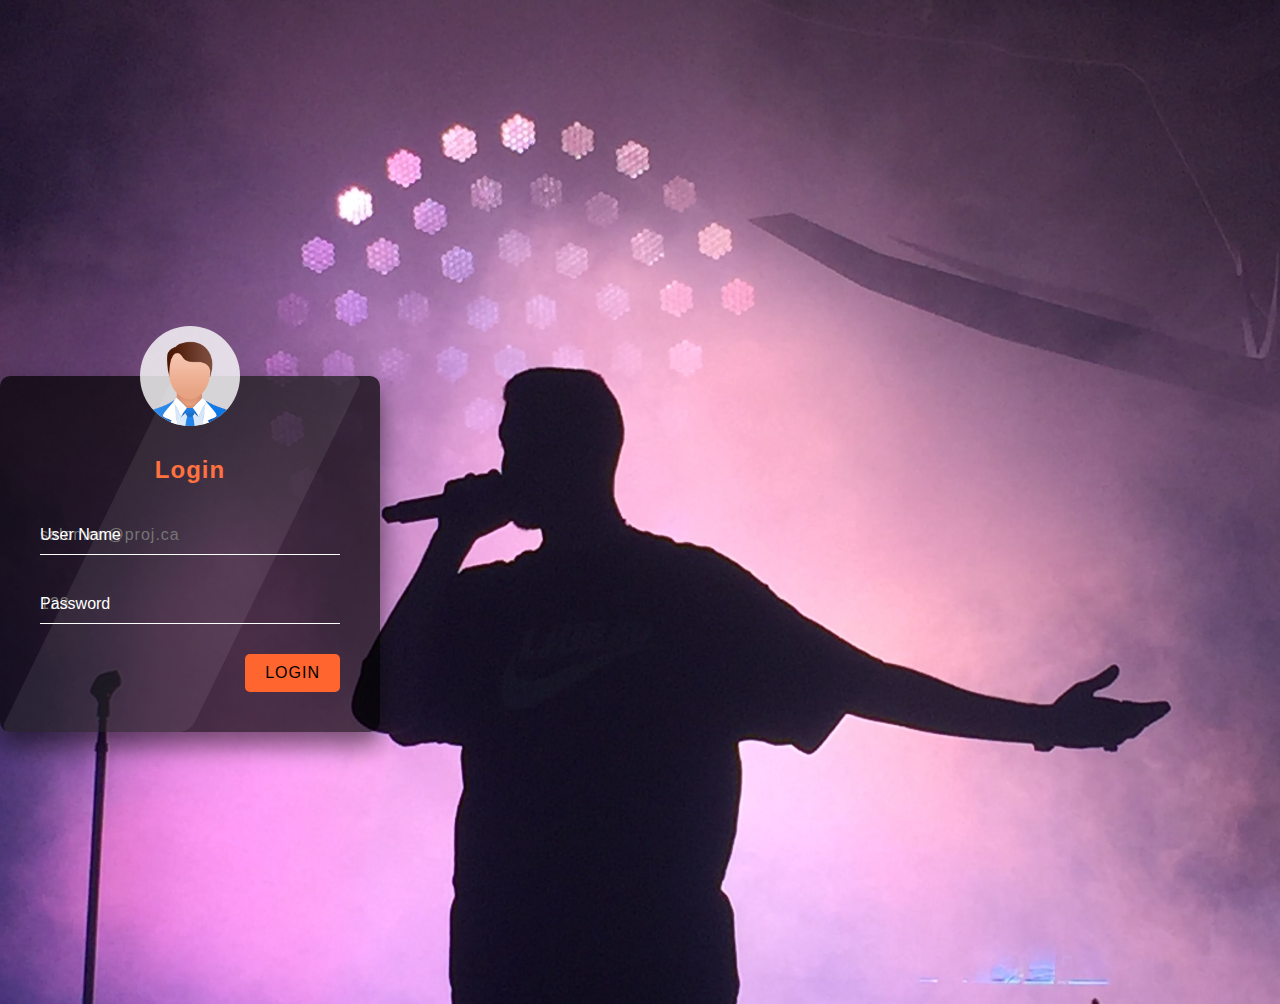
<file: login-form-master/index.html>
<!DOCTYPE html>
<html lang="en">
<head>
  <meta charset="UTF-8">
  <meta name="viewport" content="width=device-width, initial-scale=1.0">
  <meta http-equiv="X-UA-Compatible" content="ie=edge">
  <link rel="stylesheet" href="style.css">
  <script language="javascript" src="login.js"></script>
  <title>Login Form Demo</title>
</head>
<marquee  loop="1" scroll amount="5" direction="left" width="1400" height="100"> <font color="white" size="50" face="times new roman">
 PRINCE SALOMON MUSIC WEBSITE  </font> </marquee>
<body>
  <div class="login-wrapper">
    <form action="./index.html" class="form">
      <img src="img/avatar.png" alt="">
      <h2>Login</h2>
      <div class="input-group">
        <input type="text" maxlength="20" name="loginUser" id="loginUser" placeholder="salomon@proj.ca" required>
        <label for="loginUser" >User Name</label>

      </div>
      <div class="input-group">
        <input type="password" maxlength="10" name="loginPassword" id="loginPassword" placeholder="123" required>
        <label for="loginPassword">Password</label>

      </div>

      <input type="button" value="Login" onclick="login()" class="submit-btn">
    <!--  <a href="#forgot-pw" class="forgot-pw">Forgot Password?</a> -->
    </form>

    <div id="forgot-pw">
      <form action="" class="form">
        <a href="#" class="close">&times;</a>
        <h2>Reset Password</h2>
        <div class="input-group">
          <input type="email" name="email" id="email" required>
          <label for="email">Email</label>
        </div>
    <!--    <input type="submit" value="Submit" class="submit-btn"> -->
      </form>
    </div>
  </div>
</body>
</html>
</file>
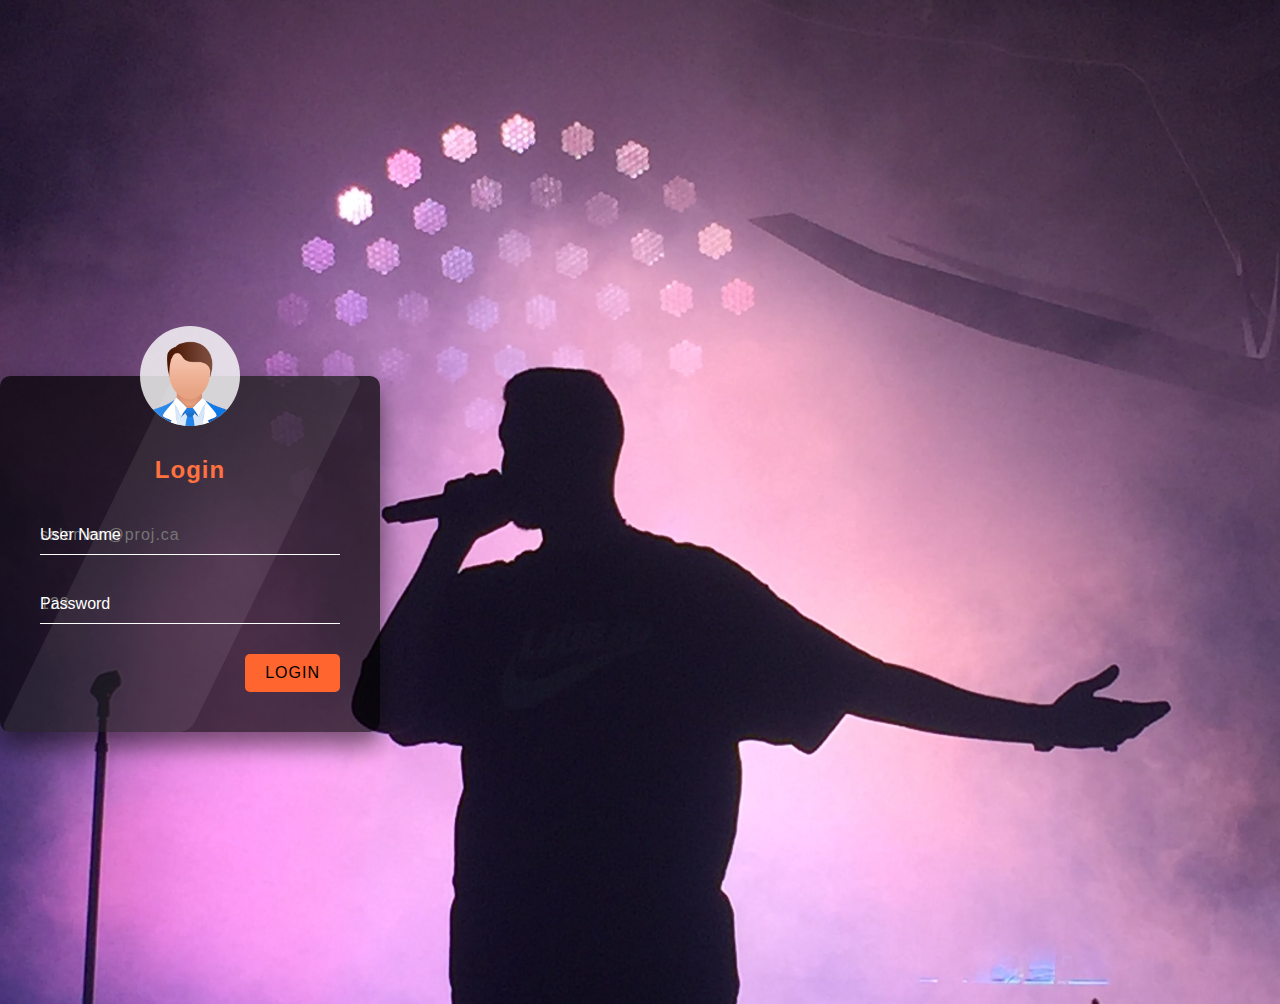
<file: Web Project/Salomon_web_Project/login-form-master/index.html>
<!DOCTYPE html>
<html lang="en">
<head>
  <meta charset="UTF-8">
  <meta name="viewport" content="width=device-width, initial-scale=1.0">
  <meta http-equiv="X-UA-Compatible" content="ie=edge">
  <link rel="stylesheet" href="style.css">
  <script language="javascript" src="login.js"></script>
  <title>Login Form Demo</title>
</head>
<marquee  loop="1" scroll amount="5" direction="left" width="1400" height="100"> <font color="white" size="50" face="times new roman">
 PRINCE SALOMON MUSIC WEBSITE  </font> </marquee>
<body>
  <div class="login-wrapper">
    <form action="./index.html" class="form">
      <img src="img/avatar.png" alt="">
      <h2>Login</h2>
      <div class="input-group">
        <input type="text" maxlength="20" name="loginUser" id="loginUser" placeholder="salomon@proj.ca" required>
        <label for="loginUser" >User Name</label>

      </div>
      <div class="input-group">
        <input type="password" maxlength="10" name="loginPassword" id="loginPassword" placeholder="123" required>
        <label for="loginPassword">Password</label>

      </div>

      <input type="button" value="Login" onclick="login()" class="submit-btn">
    <!--  <a href="#forgot-pw" class="forgot-pw">Forgot Password?</a> -->
    </form>

    <div id="forgot-pw">
      <form action="" class="form">
        <a href="#" class="close">&times;</a>
        <h2>Reset Password</h2>
        <div class="input-group">
          <input type="email" name="email" id="email" required>
          <label for="email">Email</label>
        </div>
    <!--    <input type="submit" value="Submit" class="submit-btn"> -->
      </form>
    </div>
  </div>
</body>
</html>
</file>
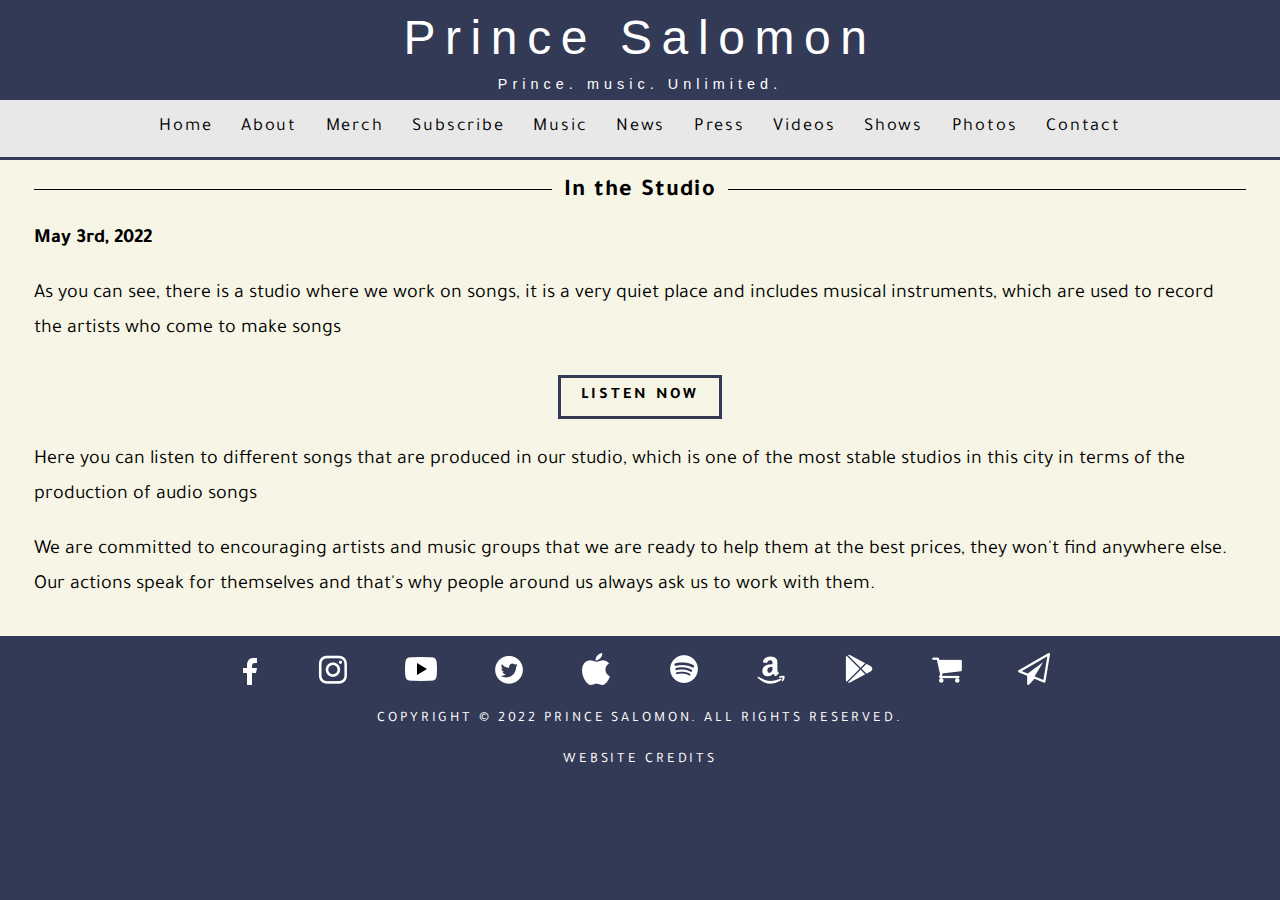
<file: blog_studio.html>
<!DOCTYPE HTML>
<html lang="en">

<head>
  <title>Prince Salomon Music Website</title>

  <meta name="viewport" content="width=device-width" />
  <meta name="description" content="Music website coded in HTML, CSS, and JQuery" />
  <meta name="keywords" content="msuic, website, template, responsive" />
  <meta http-equiv="content-type" content="text/html; charset=UTF-8" />

  <link href="https://fonts.googleapis.com/css?family=Tajawal" rel="stylesheet">
  <link rel="stylesheet" href="css/style.css" type="text/css" title="style" />

</head>

<body>

    <header>
		<div id="logo">
          <h1><a href="index.html">Prince Salomon</a></h1>
		  <h2><a href="index.html">Prince. music. Unlimited.</a></h2>
      </div>
	 </header>

	 <nav class="container">
		<ul class="clearfix" id="cfix">
			<li class="icon" id="icon">
				<a href="javascript:void(0);" onclick="myMenu()">&#9776; Menu</a>
			</li>
			<li>
				<ul class="scroll" id="scroll">
					<li><a href="index.html#home">Home</a></li>
					<li><a href="index.html#about">About</a></li>
					<li><a href="index.html#merch">Merch</a></li>
					<li><a href="index.html#subscribe">Subscribe</a></li>
					<li><a href="index.html#music">Music</a></li>
					<li><a href="index.html#news">News</a></li>
					<li><a href="index.html#press">Press</a></li>
					<li><a href="index.html#videos">Videos</a></li>
					<li><a href="index.html#shows">Shows</a></li>
					<li><a href="index.html#photos">Photos</a></li>
					<li><a href="index.html#contact">Contact</a></li>
				</ul>
			</li>
		</ul>
	</nav>

	<div class="spacer"></div>

    <div class="site_content">

		<div id="content">
			<h3 class="lines">In the Studio</h3>
			<h4>May 3rd, 2022</h4>

			<p>As you can see, there is a studio where we work on songs, it is a very quiet place and includes musical instruments, which are used to record the artists who come to make songs</p>

			<div class="pagesbar">
				<ul class="pages">
					<li><a href="index.html">Listen Now</a></li>
				</ul>
			</div>

			<p>Here you can listen to different songs that are produced in our studio, which is one of the most stable studios in this city in terms of the production of audio songs</p>

			<p>We are committed to encouraging artists and music groups that we are ready to help them at the best prices, they won't find anywhere else. Our actions speak for themselves and that's why people around us  always ask us to work with them.</p>
		</div>

	</div>


	<footer>
		<ul id="social_media">
			<li><a href="index.html">
			<img src="pictures/icons/facebook.png" alt="Facebook" /></a></li>

			<li><a href="index.html">
			<img src="pictures/icons/instagram.png" alt="Instagram" /></a></li>

			<li><a href="index.html">
			<img src="pictures/icons/youtube.png" alt="YouTube" /></a></li>

			<li><a href="index.html">
			<img src="pictures/icons/twitter.png" alt="Twitter" /></a></li>

			<li><a href="index.html">
			<img src="pictures/icons/itunes.png" alt="iTunes" /></a></li>

			<li><a href="index.html">
			<img src="pictures/icons/spotify.png" alt="Spotify" /></a></li>

			<li><a href="index.html">
			<img src="pictures/icons/amazon.png" alt="Amazon" /></a></li>

			<li><a href="index.html">
			<img src="pictures/icons/play.png" alt="Google Play" /></a></li>

			<li><a href="index.html">
			<img src="pictures/icons/shop.png" alt="Store" /></a></li>

			<li><a href="index.html#mail">
			<img src="pictures/icons/mail.png" alt="Subscribe" /></a></li>
		</ul>

		<ul id="btmtext">
		  <li><h6><a href="terms.html">Copyright &copy; 2022 Prince Salomon. All Rights Reserved.</a></h6></li>
		  <li><h6><a href="web.html">Website Credits</a></h6></li>
		</ul>
	</footer>

  	<script src='http://cdnjs.cloudflare.com/ajax/libs/jquery/2.1.3/jquery.min.js'></script>
	<script src="js/fixedNavMenu.js"></script>
</body>
</html>
</file>
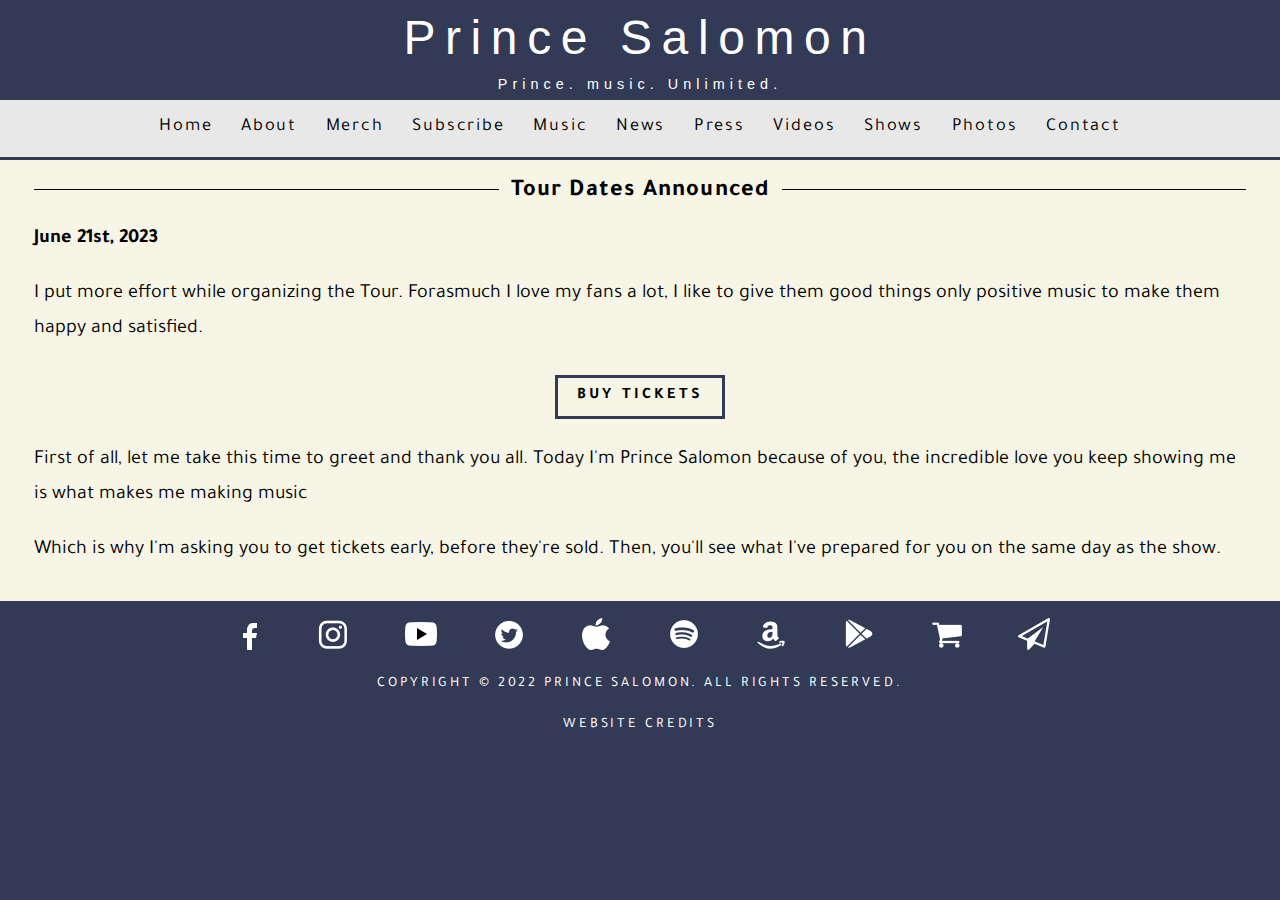
<file: blog_tour.html>
<!DOCTYPE HTML>
<html lang="en">

<head>
  <title>Prince Salomon Music Website</title>

  <meta name="viewport" content="width=device-width" />
  <meta name="description" content="Music website coded in HTML, CSS, and JQuery" />
  <meta name="keywords" content="msuic, website, template, responsive" />
  <meta http-equiv="content-type" content="text/html; charset=UTF-8" />

  <link href="https://fonts.googleapis.com/css?family=Tajawal" rel="stylesheet">
  <link rel="stylesheet" href="css/style.css" type="text/css" title="style" />

</head>

<body>

    <header>
		<div id="logo">
          <h1><a href="index.html">Prince Salomon</a></h1>
		  <h2><a href="index.html">Prince. music. Unlimited.</a></h2>
      </div>
	 </header>

	 <nav class="container">
		<ul class="clearfix" id="cfix">
			<li class="icon" id="icon">
				<a href="javascript:void(0);" onclick="myMenu()">&#9776; Menu</a>
			</li>
			<li>
				<ul class="scroll" id="scroll">
					<li><a href="index.html#home">Home</a></li>
					<li><a href="index.html#about">About</a></li>
					<li><a href="index.html#merch">Merch</a></li>
					<li><a href="index.html#subscribe">Subscribe</a></li>
					<li><a href="index.html#music">Music</a></li>
					<li><a href="index.html#news">News</a></li>
					<li><a href="index.html#press">Press</a></li>
					<li><a href="index.html#videos">Videos</a></li>
					<li><a href="index.html#shows">Shows</a></li>
					<li><a href="index.html#photos">Photos</a></li>
					<li><a href="index.html#contact">Contact</a></li>
				</ul>
			</li>
		</ul>
	</nav>

	<div class="spacer"></div>

    <div class="site_content">

		<div id="content">
			<h3 class="lines">Tour Dates Announced</h3>
			<h4>June 21st, 2023</h4>

			<p>I put more effort while organizing the Tour. Forasmuch I love my fans a lot, I like to give them good things only positive music to make them happy and satisfied.</p>

			<div class="pagesbar">
				<ul class="pages">
					<li><a href="index.html#shows">Buy Tickets</a></li>
				</ul>
			</div>

			<p>First of all, let me take this time to greet and thank you all. Today I'm Prince Salomon because of you, the incredible love you keep showing me is what makes me making music</p>

			<p>Which is why I'm asking you to get tickets early, before they're sold.
         Then, you'll see what I've prepared for you on the same day as the show.</p>
		</div>

	</div>


	<footer>
		<ul id="social_media">
			<li><a href="index.html">
			<img src="pictures/icons/facebook.png" alt="Facebook" /></a></li>

			<li><a href="index.html">
			<img src="pictures/icons/instagram.png" alt="Instagram" /></a></li>

			<li><a href="index.html">
			<img src="pictures/icons/youtube.png" alt="YouTube" /></a></li>

			<li><a href="index.html">
			<img src="pictures/icons/twitter.png" alt="Twitter" /></a></li>

			<li><a href="index.html">
			<img src="pictures/icons/itunes.png" alt="iTunes" /></a></li>

			<li><a href="index.html">
			<img src="pictures/icons/spotify.png" alt="Spotify" /></a></li>

			<li><a href="index.html">
			<img src="pictures/icons/amazon.png" alt="Amazon" /></a></li>

			<li><a href="index.html">
			<img src="pictures/icons/play.png" alt="Google Play" /></a></li>

			<li><a href="index.html">
			<img src="pictures/icons/shop.png" alt="Store" /></a></li>

			<li><a href="index.html#mail">
			<img src="pictures/icons/mail.png" alt="Subscribe" /></a></li>
		</ul>

		<ul id="btmtext">
		  <li><h6><a href="terms.html">Copyright &copy; 2022 Prince Salomon. All Rights Reserved.</a></h6></li>
		  <li><h6><a href="web.html">Website Credits</a></h6></li>
		</ul>
	</footer>

  	<script src='http://cdnjs.cloudflare.com/ajax/libs/jquery/2.1.3/jquery.min.js'></script>
	<script src="js/fixedNavMenu.js"></script>
</body>
</html>
</file>
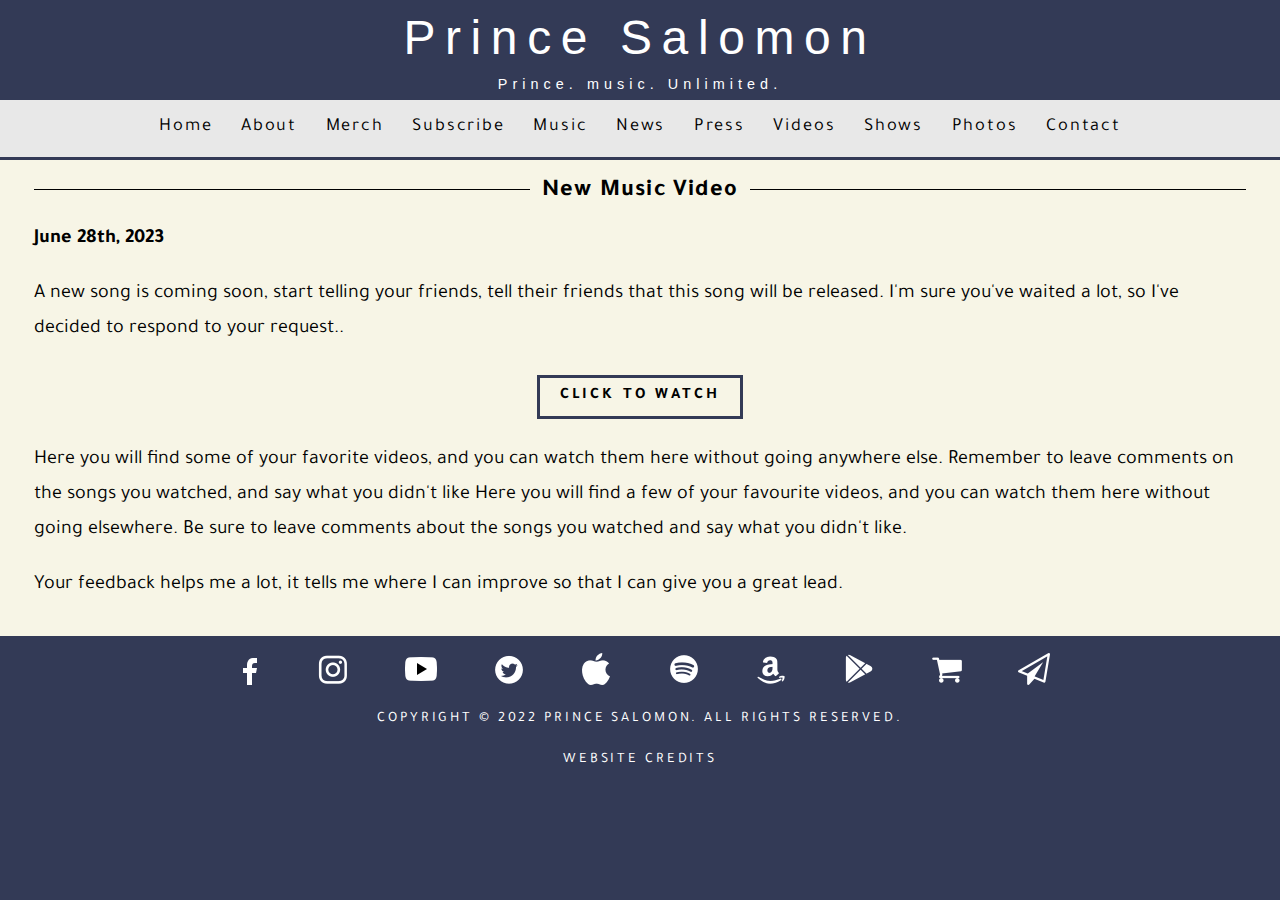
<file: blog_video.html>
<!DOCTYPE HTML>
<html lang="en">

<head>
  <title>Prince Salomon Music Website</title>

  <meta name="viewport" content="width=device-width" />
  <meta name="description" content="Music website coded in HTML, CSS, and JQuery" />
  <meta name="keywords" content="msuic, website, template, responsive" />
  <meta http-equiv="content-type" content="text/html; charset=UTF-8" />

  <link href="https://fonts.googleapis.com/css?family=Tajawal" rel="stylesheet">
  <link rel="stylesheet" href="css/style.css" type="text/css" title="style" />

</head>

<body>

    <header>
		<div id="logo">
          <h1><a href="index.html">Prince Salomon</a></h1>
		  <h2><a href="index.html">Prince. music. Unlimited.</a></h2>
      </div>
	 </header>

	 <nav class="container">
		<ul class="clearfix" id="cfix">
			<li class="icon" id="icon">
				<a href="javascript:void(0);" onclick="myMenu()">&#9776; Menu</a>
			</li>
			<li>
				<ul class="scroll" id="scroll">
					<li><a href="index.html#home">Home</a></li>
					<li><a href="index.html#about">About</a></li>
					<li><a href="index.html#merch">Merch</a></li>
					<li><a href="index.html#subscribe">Subscribe</a></li>
					<li><a href="index.html#music">Music</a></li>
					<li><a href="index.html#news">News</a></li>
					<li><a href="index.html#press">Press</a></li>
					<li><a href="index.html#videos">Videos</a></li>
					<li><a href="index.html#shows">Shows</a></li>
					<li><a href="index.html#photos">Photos</a></li>
					<li><a href="index.html#contact">Contact</a></li>
				</ul>
			</li>
		</ul>
	</nav>

	<div class="spacer"></div>

    <div class="site_content">

		<div id="content">
			<h3 class="lines">New Music Video</h3>
			<h4>June 28th, 2023</h4>

			<p>A new song is coming soon, start telling your friends, tell their friends that this song will be released.
      I'm sure you've waited a lot, so I've decided to respond to your request..</p>

			<div class="pagesbar">
				<ul class="pages">
					<li><a href="index.html#videos">Click to Watch</a></li>
				</ul>
			</div>

			<p>Here you will find some of your favorite videos, and you can watch them here without going anywhere else. Remember to leave comments on the songs you watched, and say what you didn't like
Here you will find a few of your favourite videos, and you can watch them here without going elsewhere. Be sure to leave comments about the songs you watched and say what you didn't like.</p>

			<p>Your feedback helps me a lot, it tells me where I can improve so that I can give you a great lead.</p>
		</div>

	</div>


	<footer>
		<ul id="social_media">
			<li><a href="index.html">
			<img src="pictures/icons/facebook.png" alt="Facebook" /></a></li>

			<li><a href="index.html">
			<img src="pictures/icons/instagram.png" alt="Instagram" /></a></li>

			<li><a href="index.html">
			<img src="pictures/icons/youtube.png" alt="YouTube" /></a></li>

			<li><a href="index.html">
			<img src="pictures/icons/twitter.png" alt="Twitter" /></a></li>

			<li><a href="index.html">
			<img src="pictures/icons/itunes.png" alt="iTunes" /></a></li>

			<li><a href="index.html">
			<img src="pictures/icons/spotify.png" alt="Spotify" /></a></li>

			<li><a href="index.html">
			<img src="pictures/icons/amazon.png" alt="Amazon" /></a></li>

			<li><a href="index.html">
			<img src="pictures/icons/play.png" alt="Google Play" /></a></li>

			<li><a href="index.html">
			<img src="pictures/icons/shop.png" alt="Store" /></a></li>

			<li><a href="index.html#mail">
			<img src="pictures/icons/mail.png" alt="Subscribe" /></a></li>
		</ul>

		<ul id="btmtext">
		  <li><h6><a href="terms.html">Copyright &copy; 2022 prince Salomon. All Rights Reserved.</a></h6></li>
		  <li><h6><a href="web.html">Website Credits</a></h6></li>
		</ul>
	</footer>

  	<script src='http://cdnjs.cloudflare.com/ajax/libs/jquery/2.1.3/jquery.min.js'></script>
	<script src="js/fixedNavMenu.js"></script>
</body>
</html>
</file>
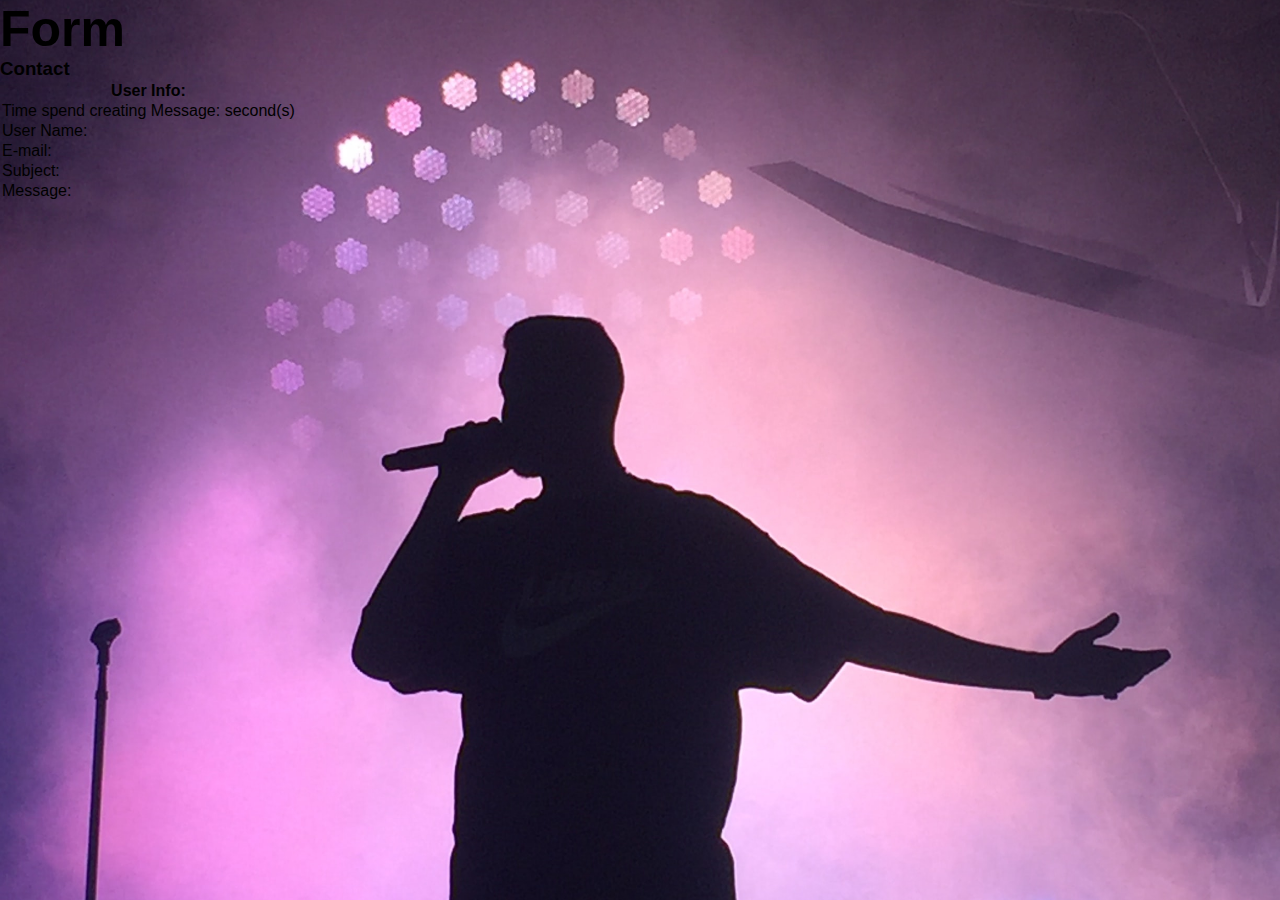
<file: contact_form.html>
<html xmlns="http://www.w3.org/1999/xhtml" lang="en-US" xml:lang="en">
<head>
    <title>Sending form </title>
    <meta charset="UTF-8">
    <link rel="stylesheet" href="./login-form-master/style.css">
    <script type="text/javascript" src="./js/contact.js"></script>
    <link href="https://cdn.jsdelivr.net/npm/bootstrap@5.2.2/dist/css/bootstrap.min.css" rel="stylesheet"
        integrity="sha384-Zenh87qX5JnK2Jl0vWa8Ck2rdkQ2Bzep5IDxbcnCeuOxjzrPF/et3URy9Bv1WTRi" crossorigin="anonymous">
    <script type="text/javascript" src="./js/jquery-3.6.1.min.js"></script>
</head>

<body onload="loadServerPage()">
    <header>
        <div style="font-size: 50px">
            <span><strong>Form</strong></span>
        </div>
    </header>
    <div>
        <div class="form_settings">
            <table id="contact">
            <section id="contact">
                <h3 class="anchor">Contact</h3>
          			</section>
                <tr>
                    <th><span class="spanPadding">User Info:</span></th>
                </tr>
                <tr>
                    <td>Time spend creating Message: <span id="time"></span> second(s)</td>
                </tr>
                <tr>
                    <td>User Name: <span id="name"></span></td>
                </tr>

                <tr>
                    <td>E-mail: <span id="email"></span></td>
                </tr>
                <tr>
                    <td>Subject: <span id="subject"></span></td>
                </tr>
                <tr>
                    <td>Message: <span id="message"></span></td>
                </tr>
            </table>
        </div>
    </div>

    <footer style="all: unset">
    </footer>

</body>
</html>
</file>
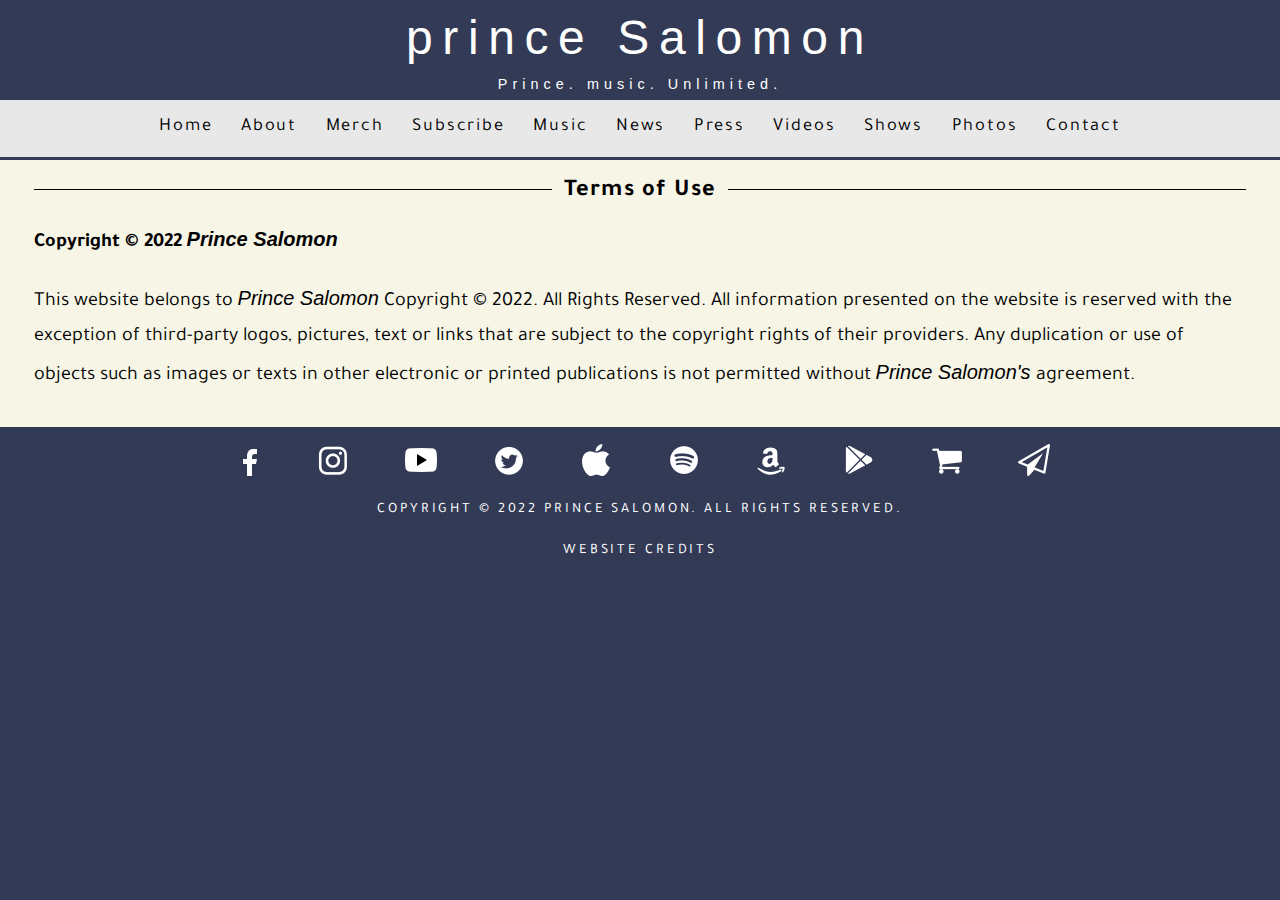
<file: terms.html>
<!DOCTYPE HTML>
<html lang="en">

<head>
  <title>Music Website Template</title>

  <meta name="viewport" content="width=device-width" />
  <meta name="description" content="Music website coded in HTML, CSS, and JQuery" />
  <meta name="keywords" content="msuic, website, template, responsive" />
  <meta http-equiv="content-type" content="text/html; charset=UTF-8" />

  <link href="https://fonts.googleapis.com/css?family=Tajawal" rel="stylesheet">
  <link rel="stylesheet" href="css/style.css" type="text/css" title="style" />

</head>

<body>

  <header>
		<div id="logo">
          <h1><a href="index.html">prince Salomon</a></h1>
		  <h2><a href="index.html">Prince. music. Unlimited.</a></h2>
      </div>
	 </header>

	 <nav class="container">
		<ul class="clearfix" id="cfix">
			<li class="icon" id="icon">
				<a href="javascript:void(0);" onclick="myMenu()">&#9776; Menu</a>
			</li>
			<li>
				<ul class="scroll" id="scroll">
					<li><a href="index.html#home">Home</a></li>
					<li><a href="index.html#about">About</a></li>
					<li><a href="index.html#merch">Merch</a></li>
					<li><a href="index.html#subscribe">Subscribe</a></li>
					<li><a href="index.html#music">Music</a></li>
					<li><a href="index.html#news">News</a></li>
					<li><a href="index.html#press">Press</a></li>
					<li><a href="index.html#videos">Videos</a></li>
					<li><a href="index.html#shows">Shows</a></li>
					<li><a href="index.html#photos">Photos</a></li>
					<li><a href="index.html#contact">Contact</a></li>
				</ul>
			</li>
		</ul>
	</nav>

	<div class="spacer"></div>

    <div class="site_content">

		<div id="content">

			<h3 class="lines">Terms of Use</h3>
			<h4>Copyright &copy; 2022 <i>Prince Salomon</i></h4>

				<p>This website belongs to <i>Prince Salomon</i> Copyright &copy; 2022. All Rights Reserved. All information presented on the website
				   is reserved with the exception of third-party logos, pictures, text  or links that are subject to the copyright rights of their
				   providers. Any duplication or use of objects such as images or texts in other electronic or printed publications is not permitted without
				   <i>Prince Salomon's</i> agreement.</p>

		</div>

	</div>

	<footer>
		<ul id="social_media">
			<li><a href="https://www.facebook.com/Prince.salomo/">
			<img src="pictures/icons/facebook.png" alt="Facebook" /></a></li>

			<li><a href="https://www.instagram.com/princesalomon_official/">
			<img src="pictures/icons/instagram.png" alt="Instagram" /></a></li>

			<li><a href="https://www.youtube.com/channel/UCDgx5t25cCwCeawgy3Nzrsw">
			<img src="pictures/icons/youtube.png" alt="YouTube" /></a></li>

			<li><a href="https://twitter.com/Salomonbaraka">
			<img src="pictures/icons/twitter.png" alt="Twitter" /></a></li>

			<li><a href="https://music.apple.com/us/artist/prince-salomon/1506419400">
			<img src="pictures/icons/itunes.png" alt="iTunes" /></a></li>

			<li><a href="https://open.spotify.com/artist/5PFWdDhAZHDUZVLFPTkhwC?si=hkQJVw5PQwKAGg6H576jmw">
			<img src="pictures/icons/spotify.png" alt="Spotify" /></a></li>

			<li><a href="https://music.amazon.ca/artists/B087PK13MM/prince-salomon?marketplaceId=A2EUQ1WTGCTBG2&musicTerritory=CA&ref=dm_sh_mZjIt0tW0GkwKDBuJBFZiwIhr">
			<img src="pictures/icons/amazon.png" alt="Amazon" /></a></li>

			<li><a href="https://music.youtube.com/channel/UCjdfQRJ3OoxOTkS3uLITOdw?feature=share">
			<img src="pictures/icons/play.png" alt="Google Play" /></a></li>

			<li><a href="index.html">
			<img src="pictures/icons/shop.png" alt="Store" /></a></li>

			<li><a href="index.html#mail">
			<img src="pictures/icons/mail.png" alt="Subscribe" /></a></li>
		</ul>

		<ul id="btmtext">
		  <li><h6><a href="terms.html">Copyright &copy; 2022 Prince Salomon. All Rights Reserved.</a></h6></li>
		  <li><h6><a href="web.html">Website Credits</a></h6></li>
		</ul>
	</footer>

  	<script src='http://cdnjs.cloudflare.com/ajax/libs/jquery/2.1.3/jquery.min.js'></script>
	<script src="js/fixedNavMenu.js"></script>
</body>
</html>
</file>
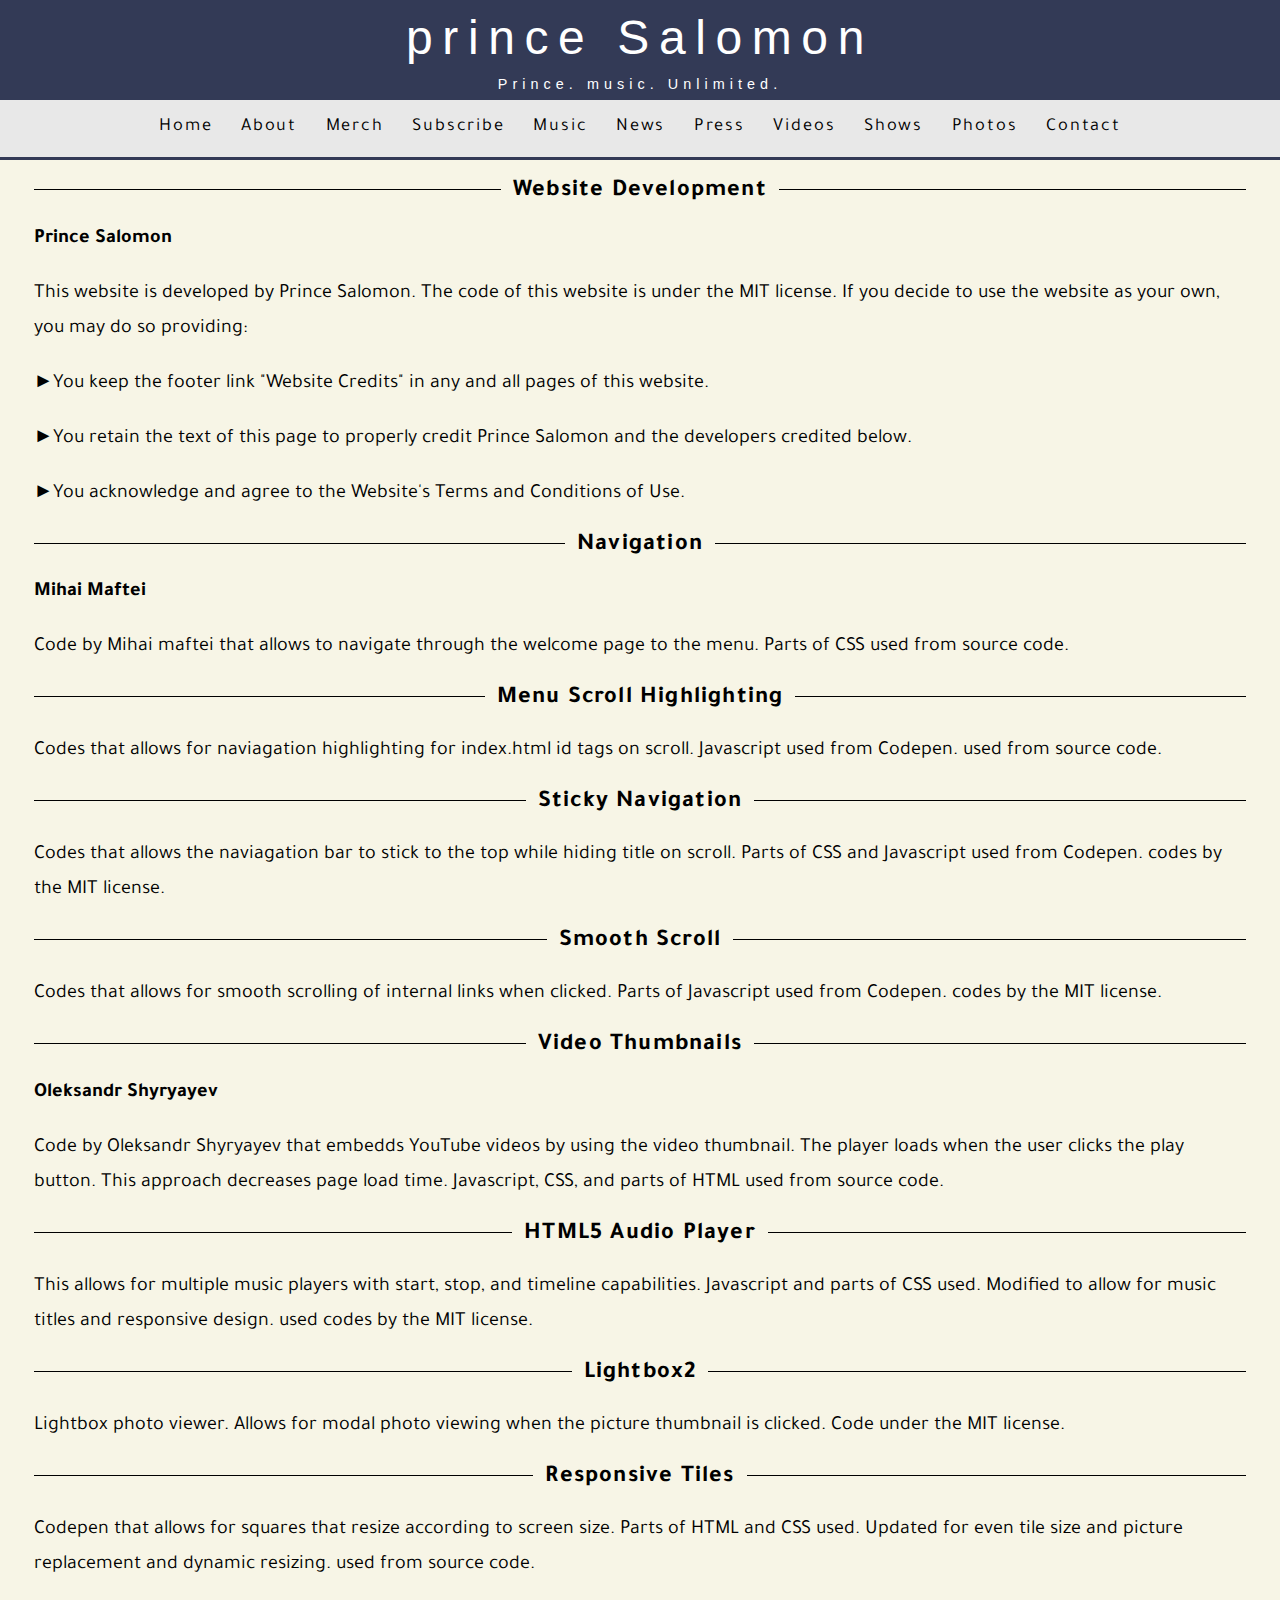
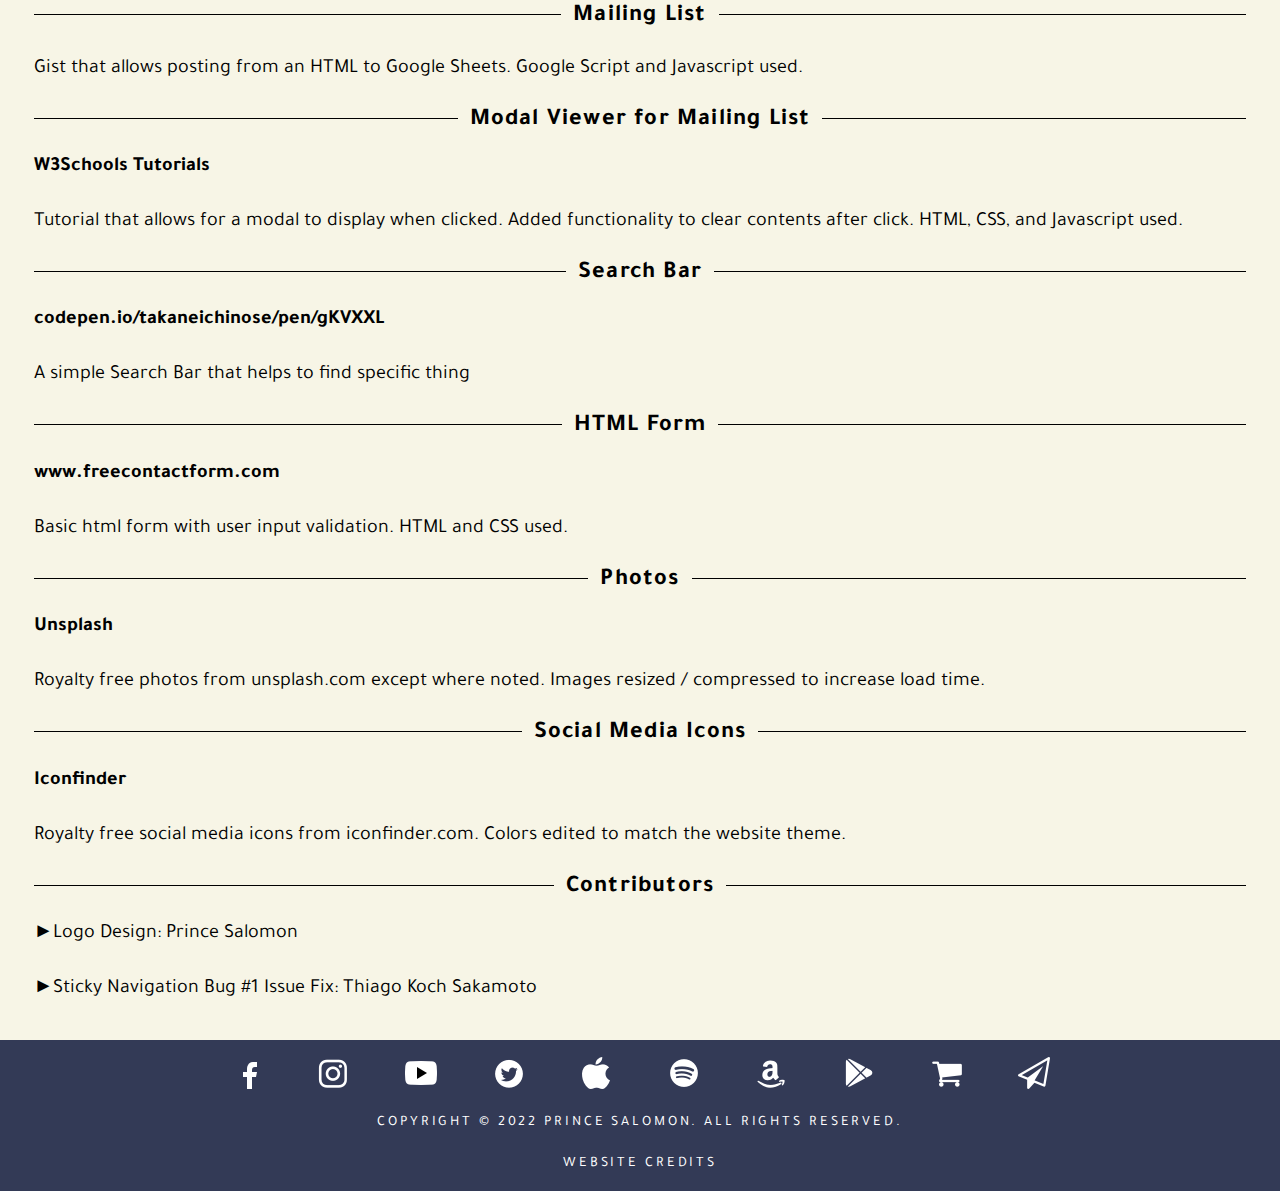
<file: web.html>
<!DOCTYPE HTML>
<html lang="en">

<head>
  <title>Prince Salomon Music Website</title>

  <meta name="viewport" content="width=device-width" />
  <meta name="description" content="Music website coded in HTML, CSS, and JQuery" />
  <meta name="keywords" content="msuic, website, template, responsive" />
  <meta http-equiv="content-type" content="text/html; charset=UTF-8" />

  <link href="https://fonts.googleapis.com/css?family=Tajawal" rel="stylesheet">
  <link rel="stylesheet" href="css/style.css" type="text/css" title="style" />

</head>

<body>

   <header>
		<div id="logo">
          <h1><a href="index.html">prince Salomon</a></h1>
		  <h2><a href="index.html">Prince. music. Unlimited.</a></h2>
      </div>
	 </header>

	 <nav class="container">
		<ul class="clearfix" id="cfix">
			<li class="icon" id="icon">
				<a href="javascript:void(0);" onclick="myMenu()">&#9776; Menu</a>
			</li>
			<li>
				<ul class="scroll" id="scroll">
					<li><a href="index.html#home">Home</a></li>
					<li><a href="index.html#about">About</a></li>
					<li><a href="index.html#merch">Merch</a></li>
					<li><a href="index.html#subscribe">Subscribe</a></li>
					<li><a href="index.html#music">Music</a></li>
					<li><a href="index.html#news">News</a></li>
					<li><a href="index.html#press">Press</a></li>
					<li><a href="index.html#videos">Videos</a></li>
					<li><a href="index.html#shows">Shows</a></li>
					<li><a href="index.html#photos">Photos</a></li>
					<li><a href="index.html#contact">Contact</a></li>
				</ul>
			</li>
		</ul>
	</nav>

	<div class="spacer"></div>

    <div class="site_content">

		<div id="content">

			<h3 class="lines">Website Development</h3>
			<h4>Prince Salomon</h4>
			<h6>  </h6>

				<p>This website is developed by Prince Salomon. The code of this website is under the MIT license.
				   If you decide to use the website as your own, you may do so providing:</p>
				<p>&#9658;You keep the footer link "Website Credits" in any and all pages of this website.</p>
				<p>&#9658;You retain the text of this page to properly credit Prince Salomon and the developers credited below.</p>
				<p>&#9658;You acknowledge and agree to the Website's Terms and Conditions of Use.</p>

			<h3 class="lines">Navigation</h3>
			<h4>Mihai Maftei</h4>

				<p>Code by Mihai maftei that allows to navigate through the welcome page to the menu. Parts of CSS used from source code.</p>

			<h3 class="lines">Menu Scroll Highlighting</h3>
			<h4> </h4>

				<p>Codes that allows for naviagation highlighting for index.html id tags on scroll. Javascript used from Codepen.
				   used from source code.</p>

			<h3 class="lines">Sticky Navigation</h3>
			<h4>  </h4>

				<p>Codes that allows the naviagation bar to stick to the top while hiding title on scroll. Parts of CSS and Javascript used
				   from Codepen. codes by the MIT license.</p>

			<h3 class="lines">Smooth Scroll</h3>
			<h4>  </h4>

				<p>Codes that allows for smooth scrolling of internal links when clicked. Parts of Javascript used
				   from Codepen. codes by the MIT license.</p>

			<h3 class="lines">Video Thumbnails</h3>
			<h4> Oleksandr Shyryayev </h4>

				<p>Code by Oleksandr Shyryayev that embedds YouTube videos by using the video thumbnail. The player loads when the user clicks the play button.
				This approach decreases page load time. Javascript, CSS, and parts of HTML used from source code.

			<h3 class="lines">HTML5 Audio Player</h3>
			<h4>  </h4>

				<p> This allows for multiple music players with start, stop, and timeline capabilities.
				Javascript and parts of CSS used. Modified to allow for music titles and responsive design. used codes by the MIT license.</p>

			<h3 class="lines">Lightbox2</h3>
			<h4>  </h4>

				<p>Lightbox photo viewer. Allows for modal photo viewing when the picture thumbnail is clicked.
				Code under the MIT license.</p>

			<h3 class="lines">Responsive Tiles</h3>
			<h4>  </h4>

				<p>Codepen that allows for squares that resize according to screen size. Parts of HTML and CSS used. Updated for
				   even tile size and picture replacement and dynamic resizing. used from source code.</p>

			<h3 class="lines">Mailing List</h3>
			<h4> </h4>

				<p>Gist that allows posting from an HTML  to Google Sheets. Google Script and Javascript used.</p>

			<h3 class="lines">Modal Viewer for Mailing List</h3>
			<h4>W3Schools Tutorials</h4>

				<p>Tutorial that allows for a modal to display when clicked. Added functionality to clear contents after click.
				   HTML, CSS, and Javascript used.</p>

           <h3 class="lines">Search Bar</h3>
     			<h4>codepen.io/takaneichinose/pen/gKVXXL</h4>
          <p>A simple Search Bar that helps to find specific thing  </p>

			<h3 class="lines">HTML Form</h3>
			<h4>www.freecontactform.com</h4>

				<p>Basic html form with user input validation. HTML and CSS used.</p>

			<h3 class="lines">Photos</h3>
			<h4>Unsplash</h4>

				<p>Royalty free photos from unsplash.com except where noted. Images resized / compressed to increase load time.</p>

			<h3 class="lines">Social Media Icons</h3>
			<h4>Iconfinder</h4>

				<p>Royalty free social media icons from iconfinder.com. Colors edited to match the website theme.</p>

			<h3 class="lines">Contributors</h3>
				<p>&#9658;Logo Design: Prince Salomon</p>
				<p>&#9658;Sticky Navigation Bug #1 Issue Fix: Thiago Koch Sakamoto</p>
		</div>

	</div>

	<footer>
		<ul id="social_media">
			<li><a href="index.html">
			<img src="pictures/icons/facebook.png" alt="Facebook" /></a></li>

			<li><a href="index.html">
			<img src="pictures/icons/instagram.png" alt="Instagram" /></a></li>

			<li><a href="index.html">
			<img src="pictures/icons/youtube.png" alt="YouTube" /></a></li>

			<li><a href="index.html">
			<img src="pictures/icons/twitter.png" alt="Twitter" /></a></li>

			<li><a href="index.html">
			<img src="pictures/icons/itunes.png" alt="iTunes" /></a></li>

			<li><a href="index.html">
			<img src="pictures/icons/spotify.png" alt="Spotify" /></a></li>

			<li><a href="index.html">
			<img src="pictures/icons/amazon.png" alt="Amazon" /></a></li>

			<li><a href="index.html">
			<img src="pictures/icons/play.png" alt="Google Play" /></a></li>

			<li><a href="index.html">
			<img src="pictures/icons/shop.png" alt="Store" /></a></li>

			<li><a href="index.html#mail">
			<img src="pictures/icons/mail.png" alt="Subscribe" /></a></li>
		</ul>

		<ul id="btmtext">
		  <li><h6><a href="terms.html">Copyright &copy; 2022 Prince Salomon. All Rights Reserved.</a></h6></li>
		  <li><h6><a href="web.html">Website Credits</a></h6></li>
		</ul>
	</footer>

  	<script src='http://cdnjs.cloudflare.com/ajax/libs/jquery/2.1.3/jquery.min.js'></script>
	<script src="js/fixedNavMenu.js"></script>
</body>
</html>
</file>
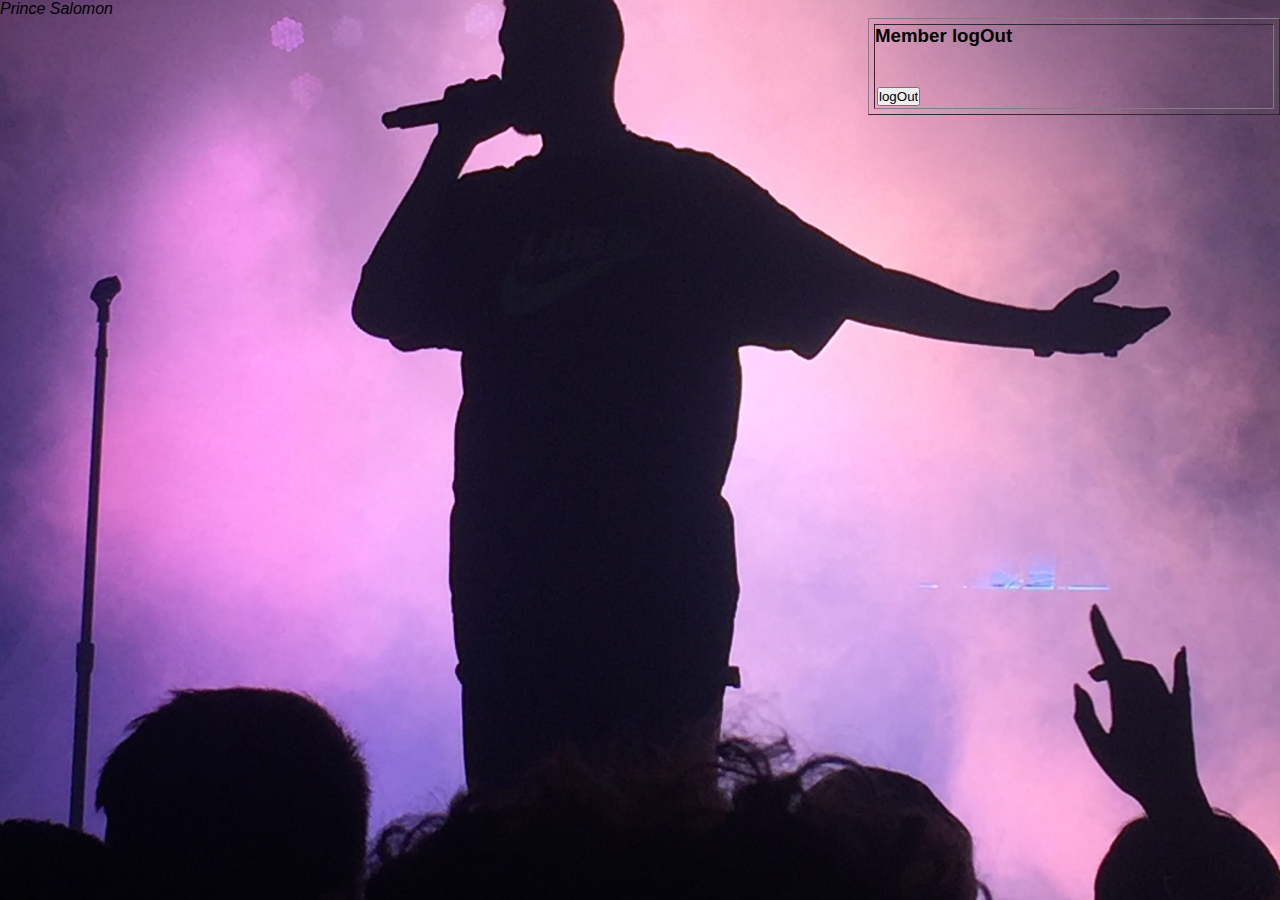
<file: login-form-master/signOut.htm>
<?xml version="1.0" encoding="UTF-8"?>
<!DOCTYPE html PUBLIC "-//W3C//DTD XHTML 1.0 Transitional//EN"
"http://www.w3.org/TR/xhtml1/DTD/xhtml1-transitional.dtd">

<html xmlns="http://www.w3.org/1999/xhtml" lang="en-US" xml:lang="en">
<head>
   <title>Title goes here</title>
   <link rel="stylesheet" href="style.css">
   <script language="javascript" src="login.js"></script>
</head>

<body>
<div align="left">
<i>Prince Salomon</i>
</div>
<div align="right">
  <table border="1" cellpadding="5" cellspacing="5" width="412">

    <tbody>
      <tr>
        <td valign="top" width="384">
          <h3>Member logOut</h3>
              <form name="login_form">
              <table width="319">
                <tbody>
                  <tr>
                    <td width="50"> </td>
                  </tr>
                  <br/>  <br/>
                  <tr>
                    <td colspan="2"><input type="button" value="logOut" name="authenticate" onclick="logOut()"></td>
                  </tr>
                </tbody>
              </table>
             </form>
        </td>
      </tr>
    </tbody>
  </table>
</div>

<marquee  loop="1" scroll amount="5" direction="left" width="1400" height="100"> <font color="white" size="50" face="times new roman">
 SEE YOU NEXT TIME !!  </font> </marquee>
</body>

</html>
</file>
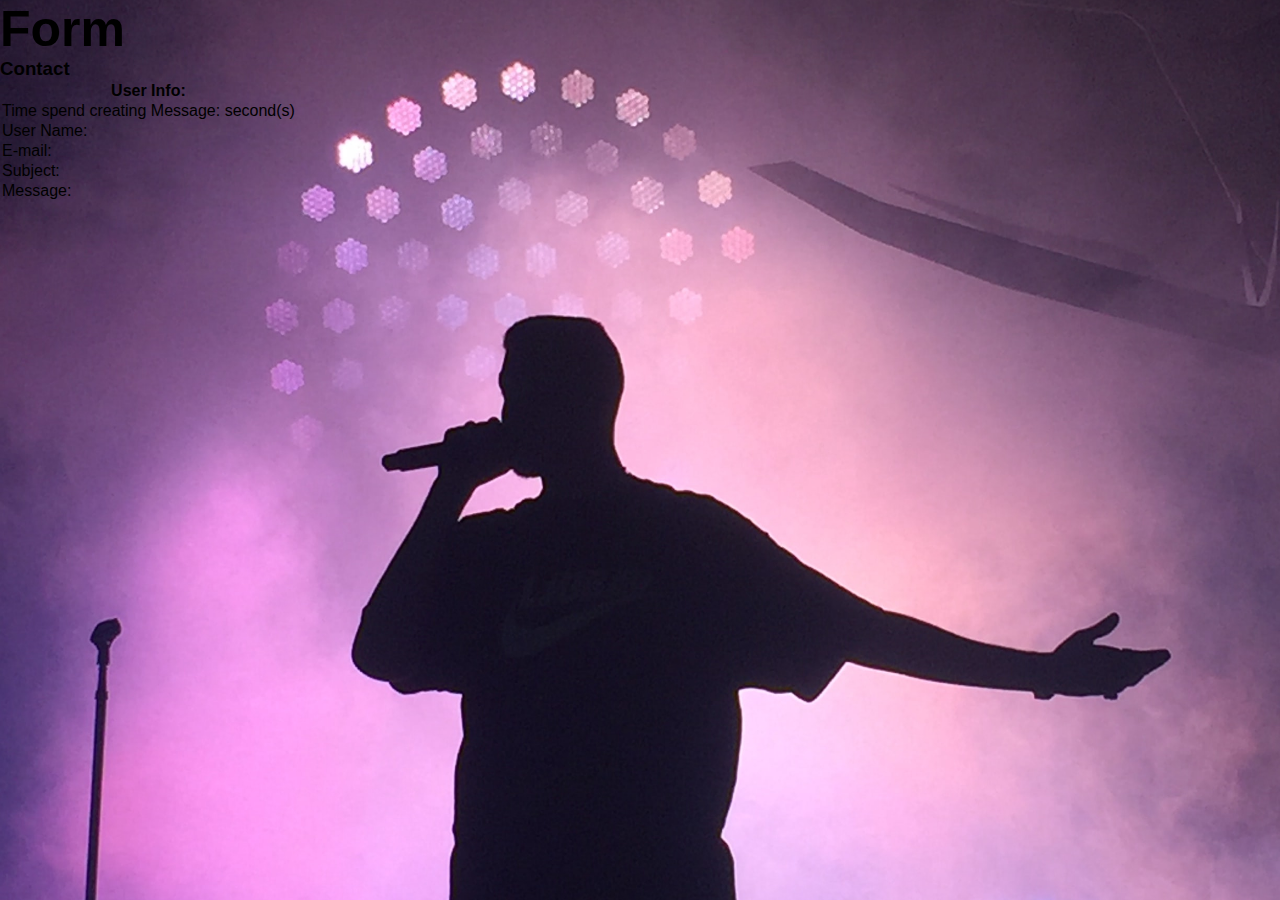
<file: Web Project/Salomon_web_Project/contact_form.html>
<html xmlns="http://www.w3.org/1999/xhtml" lang="en-US" xml:lang="en">
<head>
    <title>Sending form </title>
    <meta charset="UTF-8">
    <link rel="stylesheet" href="./login-form-master/style.css">
    <script type="text/javascript" src="./js/contact.js"></script>
    <link href="https://cdn.jsdelivr.net/npm/bootstrap@5.2.2/dist/css/bootstrap.min.css" rel="stylesheet"
        integrity="sha384-Zenh87qX5JnK2Jl0vWa8Ck2rdkQ2Bzep5IDxbcnCeuOxjzrPF/et3URy9Bv1WTRi" crossorigin="anonymous">
    <script type="text/javascript" src="./js/jquery-3.6.1.min.js"></script>
</head>

<body onload="loadServerPage()">
    <header>
        <div style="font-size: 50px">
            <span><strong>Form</strong></span>
        </div>
    </header>
    <div>
        <div class="form_settings">
            <table id="contact">
            <section id="contact">
                <h3 class="anchor">Contact</h3>
          			</section>
                <tr>
                    <th><span class="spanPadding">User Info:</span></th>
                </tr>
                <tr>
                    <td>Time spend creating Message: <span id="time"></span> second(s)</td>
                </tr>
                <tr>
                    <td>User Name: <span id="name"></span></td>
                </tr>

                <tr>
                    <td>E-mail: <span id="email"></span></td>
                </tr>
                <tr>
                    <td>Subject: <span id="subject"></span></td>
                </tr>
                <tr>
                    <td>Message: <span id="message"></span></td>
                </tr>
            </table>
        </div>
    </div>

    <footer style="all: unset">
    </footer>

</body>
</html>
</file>
<file: login-form-master/style.css>
* {
  margin: 0;
  padding: 0;
  box-sizing: border-box;
}
body {
  background: url('img/yve.jpg') no-repeat center;
  background-size: cover;
  font-family: sans-serif;
}
.login-wrapper {
  height: 100vh;
  width: 100vw;
  display: flex;
  justify-content: left;
  align-items: center;
}
.form {
  position: relative;
  width: 100%;
  max-width: 380px;
  padding: 80px 40px 40px;
  background: rgba(0,0,0,0.7);
  border-radius: 10px;
  color: #fff;
  box-shadow: 0 15px 25px rgba(0,0,0,0.5);
}
.form::before {
  content:'';
  position: absolute;
  top: 0;
  left: 0;
  width: 50%;
  height: 100%;
  background: rgba(255,255,255, 0.08);
  transform: skewX(-26deg);
  transform-origin: bottom left;
  border-radius: 10px;
  pointer-events: none;
}
.form img {
  position: absolute;
  top: -50px;
  left: calc(50% - 50px);
  width: 100px;
  background: rgba(255,255,255, 0.8);
  border-radius: 50%;
}
.form h2 {
  text-align: center;
  letter-spacing: 1px;
  margin-bottom: 2rem;
  color: #ff652f;
}
.form .input-group {
  position: relative;
}
.form .input-group input {
  width: 100%;
  padding: 10px 0;
  font-size: 1rem;
  letter-spacing: 1px;
  margin-bottom: 30px;
  border: none;
  border-bottom: 1px solid #fff;
  outline: none;
  background-color: transparent;
  color: inherit;
}
.form .input-group label {
  position: absolute;
  top: 0;
  left: 0;
  padding: 10px 0;
  font-size: 1rem;
  pointer-events: none;
  transition: .3s ease-out;
}
.form .input-group input:focus + label,
.form .input-group input:valid + label {
  transform: translateY(-18px);
  color: #ff652f;
  font-size: .8rem;
}
.submit-btn {
  display: block;
  margin-left: auto;
  border: none;
  outline: none;
  background: #ff652f;
  font-size: 1rem;
  text-transform: uppercase;
  letter-spacing: 1px;
  padding: 10px 20px;
  border-radius: 5px;
  cursor: pointer;
}
.forgot-pw {
  color: inherit;
}

#forgot-pw {
  position: absolute;
  display: flex;
  justify-content: center;
  align-items: center;
  top: 0;
  left: 0;
  right: 0;
  height: 0;
  z-index: 1;
  background: #fff;
  opacity: 0;
  transition: 0.6s;
}
#forgot-pw:target {
  height: 100%;
  opacity: 1;
}
.close {
  position: absolute;
  right: 1.5rem;
  top: 0.5rem;
  font-size: 2rem;
  font-weight: 900;
  text-decoration: none;
  color: inherit;
}
</file>
<file: Web Project/Salomon_web_Project/login-form-master/style.css>
* {
  margin: 0;
  padding: 0;
  box-sizing: border-box;
}
body {
  background: url('img/yve.jpg') no-repeat center;
  background-size: cover;
  font-family: sans-serif;
}
.login-wrapper {
  height: 100vh;
  width: 100vw;
  display: flex;
  justify-content: left;
  align-items: center;
}
.form {
  position: relative;
  width: 100%;
  max-width: 380px;
  padding: 80px 40px 40px;
  background: rgba(0,0,0,0.7);
  border-radius: 10px;
  color: #fff;
  box-shadow: 0 15px 25px rgba(0,0,0,0.5);
}
.form::before {
  content:'';
  position: absolute;
  top: 0;
  left: 0;
  width: 50%;
  height: 100%;
  background: rgba(255,255,255, 0.08);
  transform: skewX(-26deg);
  transform-origin: bottom left;
  border-radius: 10px;
  pointer-events: none;
}
.form img {
  position: absolute;
  top: -50px;
  left: calc(50% - 50px);
  width: 100px;
  background: rgba(255,255,255, 0.8);
  border-radius: 50%;
}
.form h2 {
  text-align: center;
  letter-spacing: 1px;
  margin-bottom: 2rem;
  color: #ff652f;
}
.form .input-group {
  position: relative;
}
.form .input-group input {
  width: 100%;
  padding: 10px 0;
  font-size: 1rem;
  letter-spacing: 1px;
  margin-bottom: 30px;
  border: none;
  border-bottom: 1px solid #fff;
  outline: none;
  background-color: transparent;
  color: inherit;
}
.form .input-group label {
  position: absolute;
  top: 0;
  left: 0;
  padding: 10px 0;
  font-size: 1rem;
  pointer-events: none;
  transition: .3s ease-out;
}
.form .input-group input:focus + label,
.form .input-group input:valid + label {
  transform: translateY(-18px);
  color: #ff652f;
  font-size: .8rem;
}
.submit-btn {
  display: block;
  margin-left: auto;
  border: none;
  outline: none;
  background: #ff652f;
  font-size: 1rem;
  text-transform: uppercase;
  letter-spacing: 1px;
  padding: 10px 20px;
  border-radius: 5px;
  cursor: pointer;
}
.forgot-pw {
  color: inherit;
}

#forgot-pw {
  position: absolute;
  display: flex;
  justify-content: center;
  align-items: center;
  top: 0;
  left: 0;
  right: 0;
  height: 0;
  z-index: 1;
  background: #fff;
  opacity: 0;
  transition: 0.6s;
}
#forgot-pw:target {
  height: 100%;
  opacity: 1;
}
.close {
  position: absolute;
  right: 1.5rem;
  top: 0.5rem;
  font-size: 2rem;
  font-weight: 900;
  text-decoration: none;
  color: inherit;
}
</file>
<file: css/style.css>
﻿html {
	height: 100%;
	overflow-x: hidden;
}

* {
 	margin: 0px;
	padding: 0px;
    box-sizing: border-box;
}

body {
	background-color: #333a56;
	margin: 0;
	padding-top: 100px;
}

.left {
 	float: left;
	width: auto;
	margin-right: 10px;}

.right {
 	float: right;
	width: auto;
	margin-left: 10px;}

.center {
 	display: block;
	text-align: center;
	margin: 10px;}

.anchor {
	padding-top: 75px;
	margin-top: -75px;
	z-index: 50;
}

/********************************************** HEADER ********************************************/

/* Center the Header */
#main, #logo, .site_content, .site_content_index #footer {
	margin-left: auto;
	margin-right: auto;
}

/* Sets the header background and height */
header {
	background-color: #333a56;
	height: 100px;
}

/* Big Name Logo (Logo 1) and Subtitle (Logo 2) */
#logo {
	position: relative;
	max-width: 80%;
	width: 80%;

}

#logo h1 {
	display: block;
	margin: .2em 0 0 0;
	text-align: center;
	letter-spacing: .2em;
	font: normal 300% 'Tajawal', sans-serif;
	color: #FFF;
}

#hidden {
	display: none;
}

#logo h2 {
	display: block;
	text-align: center;
	letter-spacing: .35em;
	font: normal 90% 'Tajawal', sans-serif;
	color: #FFF;
}

#logo h1 a, #logo h2 a {
	text-decoration: none;
	color: #FFF;
}

@media screen and (min-width: 768px) {
.anchor-box {
	background-color: transparent;
	background-color: #333a56;
	color: #fff;
	padding-top: 17px;
	padding-bottom: 10px;
	margin-right: -35px;
	margin-left: -35px;
}

}

@media screen and (min-width: 320px) and (max-width: 767px) {
.spacer {
    width: 100%;
	height: 40px;
}

.anchor-box {
	background-color: transparent;
	background-color: #333a56;
	color: #fff;
	margin-right: -21px;
	margin-left: -21px;
}

}

@media screen and (min-width: 480px) and (max-width: 767px) {
/* Resize width */
#logo {
	position: relative;
	max-width: 90%;
	width: 90%;

  }
/* Resize font for mobile */
#logo h1 {
	display: block;
	margin: .2em 0 0 0;
	text-align: center;
	letter-spacing: .2em;
	font: normal 250% 'Tajawal', sans-serif;
	color: #FFF;
	padding-top: .1875em;
}

#logo h2 {
 	display: block;
	text-align: center;
	letter-spacing: .35em;
	font: normal 85% 'Tajawal', sans-serif;
	color: #FFF;
	padding-top: .1875em;
}

}

@media screen and (min-width: 320px) and (max-width: 479px) {
/* Resize width */
#logo {
	position: relative;
	max-width: 95%;
	width: 95%;

  }
/* Resize font for mobile */
#logo h1 {
	display: block;
	margin: 0 auto;
	text-align: center;
	letter-spacing: .2em;
	font: normal 185% 'Tajawal', sans-serif;
	color: #FFF;
	padding-top: .5em;
}

#logo h2 {
 	display: block;
	text-align: center;
	letter-spacing: .35em;
	font: normal 70% 'Tajawal', sans-serif;
	color: #FFF;
	padding-top: 1em;
}

}

/**************************************************************************************************/


/************************************* NAVIGATION *************************************************/

/* Positions nav and content */
.container, .site_content, .site_content_index {
	position: relative;
}

/* Fixes nav on scroll */
header, .container-scrolled {
	position: fixed;
	text-align: center;
    left: 0;
	right: 0;
	width: 100%;
	top: 0;
}

/* Nav container to center and set width */
.container {
	margin: 0 auto;
	z-index: 150;
	height: 60px;
	margin-bottom: -60px;
}

/* Background-color to the nav container. */
nav {
	padding: .5em 0 .5em 0;
	background-color: #e8e8e8;
	border-bottom: .2em solid #333a56;
}

/* Since we'll have the "ul li" "float:left"
 * we need to add a clear after the container. */

nav:after {
	content:"";
	display:table;
	clear:both;
}

/* Removing padding, margin and "list-style" from the "ul",
 * and adding "position:reltive" */
nav ul {
	padding:0;
	margin:0;
	list-style: none;
	position: relative;
	text-align:center;
}

/* Positioning the navigation items inline */
nav ul li {
	margin: 0px;
	display:inline-block;
	text-align: center;
	background-color: #e8e8e8;
}

/* Styling the links */
nav ul li a, nav ul ul li a {
	display:block;
	padding:0 12px;
	color:#000;
	letter-spacing: 0.1em;
    font-size: 1.15em;
    font-family: 'Tajawal', sans-serif;
	line-height: 40px;
	text-decoration:none;
	text-align: center;
	-webkit-transition: all .25s ease;
	-moz-transition: all .25s ease;
	-ms-transition: all .25s ease;
	-o-transition: all .25s ease;
	transition: all .25s ease;
}

/* Background color change on Hover */
nav a:hover, nav li.selected a, nav li.selected a:hover {
	background-color: #52658f;
	color: #fff;
}

nav li .down a {
	display: block;
}

nav .scroll {
	display: inline-block;
}

nav ul ul a{
	font-size: 1em;
}

nav ul li.icon {
	display: none;
}

@media screen and (min-width: 320px) and (max-width: 1023px) {

nav ul li:not(:nth-child(-n+0)) {
	display: none;
}

nav ul li.icon {
	display:inline-block;
	text-align: center;
	color: #FFF;
	color: #fff;
	background-color: #e8e8e8;
}

}

/* The "responsive" class is added when the user clicks on the "menu" icon - for mobile support*/
@media screen and (min-width: 320px) and (max-width: 1023px) {
nav ul.responsive {
	position: relative;
	text-align:center;
	background-color: #e8e8e8;
}

nav ul.responsive li.icon {
	display:inline;
    text-align: center;
}

nav ul.responsive li {
    display:inline;
}

 nav ul.responsive li a {
	display: block;
    padding:0 20px;
	letter-spacing: 0.2em;
}

/* Display Dropdowns on Hover */
nav li .down a {
	display:block;
	margin: 10px 0 -10px 0;
}

nav .scroll {
	display: block;
	width: 100%;
}

}

/************************************* SEARCH *****************************************************/

@import url("https://fonts.googleapis.com/css?family=Roboto:400,400i,700");

* {
  font-family: Roboto, sans-serif;
  padding: 0;
  margin: 0;
}

.flexbox {
  width: 100%;
  height: 100%;
  display: flex;
  justify-content: center;
  align-items: center;
}

.search {
  margin: 20px;
}

.search > h3 {
  font-weight: normal;
}

.search > h1,
.search > h3 {
  color: white;
  margin-bottom: 15px;
  text-shadow: 0 1px green;
}

.search > div {
  display: inline-block;
  position: relative;
  filter: drop-shadow(0 1px #0091c2);
}

.search > div:after {
  content: " ";
  background: green;
  width: 4px;
  height: 20px;
  position: absolute;
  top: 40px;
  right: 2px;
  transform: rotate(155deg);
}

.search > div > input {
  color: green;
  font-size: 16px;
  background: transparent;
  width: 40px;
  height: 40px;
  padding: 10px;
  border: solid 3px white;
  outline: none;
  border-radius: 35px;
  transition: width 0.5s;
}

.search > div > input::placeholder {
  color: #efefef;
  opacity: 0;
  transition: opacity 150ms ease-out;
}

.search > div > input:focus::placeholder {
  opacity: 1;
}

.search > div > input:focus,
.search > div > input:not(:placeholder-shown) {
  width: 250px;
}


/***************************************************************************************************/


/********************************************** BODY ***********************************************/

/* Sets the position + display + formating for the body container */
.site_content {
	font-size: 1em;
	margin: .1em auto .1em auto;
	padding: 4em 1.3em 0em 1.3em;
	background-color: #f7f5e6;
}

.site_content_index {
	font-size: 1em;
	margin: .1em auto .1em auto;
	padding: 2em 1.3em 0em 1.3em;
	background-color: #f7f5e6;
}

/* Padding for the page content */
#content {
	padding: .8em .8em .8em .8em;
}

 /* Body Tag fonts */
p, h1, h2, h3, h4, h5, h6 {
	font-family: 'Tajawal', sans-serif;
}

/* Font + margin + letter spacing for Body Tags */
p {
	font-size: 1.250em;
	margin: 0 0 1em 0;
	line-height: 1.75em;
}

.list {
	padding: .5em 0 1em 0;
}

.list p {
	margin: 0 0 .5em 0;
}

h1, h2, h3 {
	font-size: 1.5em;
	margin: 0 0 .6em 0;
	letter-spacing: .05em;
}

h4, h5 {
	font-size: 1.250em;
	margin: 0 0 1em 0;
	line-height: 1.75em;
}

h6 {
	font-size: 1.125em;
	margin: 0 0 .2em 0;
}

h3 {
	text-align: center;
}

#read-bio {
	margin-bottom: 2em;
}

@media screen and (min-width: 320px) and (max-width: 767px) {

/* Sets the position + display + formating for the body container */
.site_content {
	height: 100%;
	font-size: 1em;
	position: relative;
	width: auto;
	margin: .1em auto .1em auto;
	padding: 2em .7em 1em .7em;
	background-color: #f7f5e6;
}

.site_content_index {
	font-size: 1em;
	margin: .1em auto .1em auto;
	padding: 2em 1.3em 1em 1.3em;
	background-color: #f7f5e6;
}

/* Padding for the page content */
#content {
	padding: 0;
}

/* Font + margin + letter spacing for Body Tags */
/* Change fonts for mobile. Margin + line hieght for p. */
p {
	font-size: 1.125em;
	margin: 0 0 1em 0;
	line-height: 1.75em;
}

h1, h2, h3 {
	font-size: 1.375em;
	margin: 0 0 .6em 0;
	letter-spacing: .05em;
}

h4, h5 {
	font-size: 1.125em;
	margin: 0 0 1em 0;
	line-height: 1.75em;
}

h6 {
	font-size: 1em;
	margin: 0 0 .2em 0;
}

.vertical {
	display: none;
}

.horizontal {
	visibility: hidden;
	margin-bottom: 20px;
	margin-top: 20px;
}

}

/* Text Title Lines on Right & Left */
@media screen and (min-width: 768px) {

h3.lines {
	overflow: hidden;
	text-align: center;
}

.anchor-box h3.lines:before, .anchor-box h3.lines:after {
	background-color: #fff;
}

h3.lines:before, h3.lines:after {
	background-color: #000;
	content: "";
	display: inline-block;
	height: 1px;
	position: relative;
	vertical-align: middle;
	width: 50%;
}

h3.lines:before {
	right: 0.5em;
	margin-left: -50%;
}

h3.lines:after {
	left: 0.5em;
	margin-right: -50%;
}

.horizontal {
	display: none;
}

}

/**************************************************************************************************/


/*********************************************** FOOTER *******************************************/

/* Footer (Entire Bottom under the Body) */
footer {
	height: 120px;
	background-color: #333a56;
}

#footer {
	position: absolute;
	left: 50%;
	transform: translateX(-50%);
	display: inline;
	background-color: #333a56;
	font: normal 80% 'Tajawal', sans-serif;
	margin: .3em auto .3em auto;
	max-width: 80%;
}

/* Social Media Icons + Mailing List Button */
#social_media {
	display: block;
	text-align: center;
	clear: both;
	color: #FFF;
	text-transform: uppercase;
	letter-spacing: 0.2em;
}

#social_media li {
    display: inline-block;
	text-align: center;
    text-decoration: none;
	margin: 1em 1.5em 1em 1.5em;
}

.social_media_music {
	display: block;
	position: relative;
	text-align: center;
	clear: both;
	color: #FFF;
	text-transform: uppercase;
	letter-spacing: 2em;
}

.social_media_music li {
    display: inline-block;
	text-align: center;
    text-decoration: none;
	margin: 2em .5em 2em .5em;
}


/* Text lines underneath Social Media Icons*/
ul#btmtext {
	position: relative;
    display: block;
    text-align: center;
	clear: both;
	list-style: none;
}

ul#btmtext li h6 {
	display:inline-block;
	text-align: center;
	color: #FFF;
}

ul#btmtext li h6 a {
	display: inline-block;
	color: #FFF;
	font: normal 80% 'Tajawal', sans-serif;
	text-transform: uppercase;
	text-decoration: none;
	letter-spacing: 0.2em;
	margin: .4em auto 1em auto;
}

@media screen and (min-width: 320px) and (max-width: 767px) {
#footer {
	position: absolute;
	left: 50%;
	transform: translateX(-50%);
	display: inline;
	background-color: #333a56;
	font: normal 75% 'Tajawal', sans-serif;
	margin: .3em auto .3em auto;
	max-width: 90%;
}

ul#btmtext li h6 a {
	font: normal 75% 'Tajawal', sans-serif;
}

#social_media li {
    display: inline-block;
	text-align: center;
    text-decoration: none;
	margin: 1em .7em 1em .7em;
}

.social_media_music li {
	margin: .5em 0em .5em 0em;
}

}
/*******************************************************************************************/

/*************************************** BUTTONS *******************************************/

.pagesbar {
	display: block;
	text-align: center;
	clear: both;
	height: 30%;
}

ul.pages, ul.pages li {
	display: inline-block;
	width: 100%;
	margin: 0;
	padding: 0;
	list-style: none;
}

ul.pages li a {
	display: inline-block;
	letter-spacing: 0.2em;
	font-family: 'Tajawal', sans-serif;
	font-weight: bold;
	font-size: 1em;
	margin: .5em 0 1.5em 0;
	padding: .6em 1.2em .6em 1.2em;
	text-align: center;
	color: #000;
	text-transform: uppercase;
	text-decoration: none;
	background: transparent;
	border-style: solid;
	border-width: .2em;
	border-color: #333a56;
	height: 100%;
	-webkit-transition: all .25s ease;
	-moz-transition: all .25s ease;
	-ms-transition: all .25s ease;
	-o-transition: all .25s ease;
	transition: all .25s ease;
}

ul.pages li a:hover, ul.pages li.selected a, ul.pages li.selected a:hover {
	color: #fff;
	background-color: #52658f;
}

ul.pages p {
	text-align: left;
}

@media screen and (min-width: 320px) and (max-width: 767px) {
ul.pages li a {
    letter-spacing: 0.2em;
	font-size: .9em;
}

}

.pagesbar-music {
	display: block;
	text-align: center;
	clear: both;
	height: 30%;
}

ul.pages-music , ul.pages-music li {
	display: inline-block;
	width: 100%;
	margin: 0;
	padding: 0;
	list-style: none;
}

ul.pages-music li a {
	display: inline-block;
	letter-spacing: 0.2em;
	font-family: 'Tajawal', sans-serif;
	font-weight: bold;
	font-size: 1em;
	margin: .5em 0 -.25em 0;
	padding: .6em 1.2em .6em 1.2em;
	text-align: center;
	color: #fff;
	text-transform: uppercase;
	text-decoration: none;
	background: transparent;
	border-style: solid;
	border-width: .2em;
	border-color: #fff;
	height: 100%;
	-webkit-transition: all .25s ease;
	-moz-transition: all .25s ease;
	-ms-transition: all .25s ease;
	-o-transition: all .25s ease;
	transition: all .25s ease;
}

ul.pages-music li a:hover, ul.pages-music li.selected a, ul.pages-music li.selected a:hover {
	color: #fff;
	background-color: #52658f;
}

ul.pages-music  p {
	text-align: left;
}

@media screen and (min-width: 320px) and (max-width: 767px) {
ul.pages-music li a {
    letter-spacing: 0.2em;
	font-size: .9em;
	margin: .5em 0 1.25em 0;
}

}
/***********************************************************************************************/


/********************************** Join Mailing List & Modal *********************************/
.form_settings {
	display: block;
	text-align: center;
	padding: 20px 0 20px 0;
}

.form_settings input, .form_settings textarea {
	width: 50%;
	padding: .625em;
	margin: .6em 0 .6em 0;
	font-family: 'Tajawal', sans-serif;
  	font-weight: bold;
	font-size: 1.15em;
	border: 2px solid #000 ;
	background: #FFF;
	color: #000;
	-webkit-transition: all .25s ease;
	-moz-transition: all .25s ease;
	-ms-transition: all .25s ease;
	-o-transition: all .25s ease;
	transition: all .25s ease;
	resize: none;
}

.form_settings .submit {
	font-family: 'Tajawal', sans-serif;
	letter-spacing: .35em;
  	font-weight: bold;
	font-size: 1.15em;
	width: 25%;
	text-align: center;
	margin: 1em 0 .5em 0;
	padding: .6em 0 .6em 0;
	cursor: pointer;
	text-transform: uppercase;
	background: transparent;
	border-color: #000;
	color: #000;}

.form_settings .submit:hover {
	background-color: #52658f;
	color: #fff;
}

@media screen and (max-width:640px) {
.form_settings {
	display: block;
	text-align: center;
	padding: 40px 0 40px 0;
}

.form_settings input, .form_settings textarea {
	width: 100%;
	padding: .625em;
	margin: .6em 0 .6em 0;
	font-family: 'Tajawal', sans-serif;
  	font-weight: bold;
	font-size: 1em;
	border: 2px solid #000000 ;
	background: #FFF;
	color: #000;
	resize: none;
}

.form_settings .submit {
	font-family: 'Tajawal', sans-serif;
	letter-spacing: .35em;
  	font-weight: bold;
	font-size: 1em;
	width: 50%;
	text-align: center;
	margin: .6em 0 .6em 0;
	padding: .6em 0 .6em 0;
	cursor: pointer;
	text-transform: uppercase;
	background: transparent;
	border-color: #000;
	color: #000;
}

.form_settings .submit:hover {
	background-color: #52658f;
	color: #fff;
}

}

/* The Modal (background) */
.modal {
    display: none; /* Hidden by default */
    position: fixed; /* Stay in place */
    z-index: 1000; /* Sit on top */
    padding-top: 250px; /* Location of the box */
    left: 0;
    top: 0;
    width: 100%; /* Full width */
    height: 100%; /* Full height */
    overflow: auto; /* Enable scroll if needed */
    background-color: rgb(0,0,0); /* Fallback color */
    background-color: rgba(0,0,0,0.5); /* Black w/ opacity */
}

/* Modal Content */
.modal-content {
    background-color: #fff;
    margin: auto;
    padding: 10px;
    border: 2px solid;
    width: 70%;
	animation-name: animatetop;
    animation-duration: 0.4s
}

/* Add Animation */
@keyframes animatetop {
    from {top: -300px; opacity: 0}
    to {top: 0; opacity: 1}
}

.modal-content p {
    color: black;
}

/* The Close Button */
.close, .close_error {
    color: #aaaaaa;
    float: right;
    font-size: 28px;
    font-weight: bold;
}

.close:hover, .close_error:hover, .close:focus, .close_error:focus {
    color: #000;
    text-decoration: none;
    cursor: pointer;
}

/*** Bottom button ***/
.go-btm {
	display: inline-block;
	margin: 30px 0 0 0;
	font-family: 'Tajawal', sans-serif;
	font-size: 1.15em;
	color: white;
	border: .094em solid white;
	border-radius: 2em;
	text-decoration: none;
	background-color: rgba(51,58,86);
	font-size: 1.15em;
	padding: .875em 1.188em .875em 1.188em;
}

#go-btm a {
	-webkit-transition: all .25s ease;
	-moz-transition: all .25s ease;
	-ms-transition: all .25s ease;
	-o-transition: all .25s ease;
	transition: all .25s ease;
}

.go-btm:hover {
	background-color: #52658f;
}

@media screen and (min-width: 320px) and (max-width: 767px) {
.go-btm {
	margin: 15px 0 0 0;
}

}

/******************************************************************************************/


/************************************Hero Photos*******************************************/

.hero {
	background-image: url("../pictures/misc/hero-img5.jpeg");
	height: 380px;
	z-index: 100;
	margin-bottom: -46px;
	border-bottom: .2em solid #333a56;
}

.music-hero {
	background-image: url("../pictures/misc/album-cover1.png");
	height: 300px;
	margin-bottom: 2em;
	margin-top: 2em;
}

.hero, .music-hero {
	background-position: center;
	background-repeat: no-repeat;
	background-size: cover;
	position: relative;
}

#overlay {
    height: 380px;
}

#music-overlay {
    height: 300px;
}

#overlay, #music-overlay {
    position: sticky;
    width: 100%;
    background-color: rgba(0,0,0,0.6);
}

.hero-text {
	width: 80%;
	text-align: center;
	position: absolute;
	top: 50%;
	left: 50%;
	transform: translate(-50%, -42%);
	color: white;
}

@media screen and (min-width: 320px) and (max-width: 767px) {
#home {
	padding-top: .5em;
}

.hero {
	background-image: url("../pictures/misc/hero-img.jpg");
	height: 320px;
	background-position: center;
	background-repeat: no-repeat;
	background-size: cover;
	position: relative;
	margin-bottom: -56px;
}

#overlay {
    position: sticky;
    width: 100%;
    height: 320px;
    background-color: rgba(0,0,0,0.6);
}

.hero-text {
  width: 100%;
  text-align: center;
  position: absolute;
  top: 50%;
  left: 50%;
  transform: translate(-50%, -50%);
  color: white;
}

}

/******************************************************************************************/


/******************************************Audio Player**************************************/

.audioplayer {
	display:inline-block;
	width: 100%;
	height: 60px;
	margin: 20px auto 40px auto;
	border: .0625em solid #333a56;
	border-radius: 20px;
}

#audio-players h4 {
	text-align: center;
	margin: 10px auto -10px auto;
}

.playbutton {
	width: 60px;
	height: 60px;
	border: none;
	outline: none;
	cursor:pointer;
}

.play {
	background: url(../pictures/images/play.png);
}

.pause {
	background: url(../pictures/images/pause.png);
}

.play, .pause {
	background-size: 50% 50%;
	background-repeat: no-repeat;
	background-position: center;
}

.timeline {
	height: auto;
	margin: -45px 35px auto 75px;
	border-radius: 15px;
	background-color: #52658f;
}

.playhead {
	width: 18px;
	height: 18px;
	border-radius: 50%;
	margin-top: 1px;
	background-color: #e8e8e8;
	cursor: pointer;
}

/****************************************************************************************************/


/*******************************************Press Comments and Shows*******************************************/

table {
    border-collapse: collapse;
    width: 100%;
	margin: 2em auto 2em auto;
}

td, th {
    border: 1px solid #e8e8e8;
    font-size: 1.250em;
	margin: 0 0 .6em 0;
	line-height: 1.75em;
	font-family: 'Tajawal', sans-serif;
	padding: 25px;
	text-align: center;
}

tr:nth-child(even) {
    background-color: #f7f5e6;
}

tr:nth-child(odd) {
    background-color: #e8e8e8;
}

.shows-text {
	margin-top: 1.5em;
	margin-bottom: .5em;
}

@media screen and (min-width: 320px) and (max-width: 767px) {
td, th {
    font-size: 1.125em;
	margin: 0 0 .6em 0;
	line-height: 1.75em;
}

}

/*********************************************************************************************/


/*****************************************Video Thumbnails*********************************/

@media screen and (min-width:641px) {
#device {
    margin: 0 auto;
    width: 50%;
    padding: 10px 0 10px 0;
}

}

/* Margin for videos */
.video {
	position:relative;
	margin: 1.25em 0em 2.188em 0em;
}

.youtube-player {
    position: relative;
    padding-bottom: 56.23%;
    /* Use 75% for 4:3 videos */
    height: 0;
    overflow: hidden;
    max-width: 100%;
    background: #000;
    margin: 5px;
}

.youtube-player iframe {
    position: absolute;
    top: 0;
    left: 0;
    width: 100%;
    height: 100%;
    z-index: 100;
    background: transparent;
}

.youtube-player img {
    bottom: 0;
    display: block;
    left: 0;
    margin: auto;
    max-width: 100%;
    width: 100%;
    position: absolute;
    right: 0;
    top: 0;
    border: none;
    height: auto;
    cursor: pointer;
    -webkit-transition: .4s all;
    -moz-transition: .4s all;
    transition: .4s all;
}

.youtube-player img:hover {
	filter: brightness(75%);
    -webkit-filter: brightness(75%);
}

.youtube-player .play {
    height: 72px;
    width: 72px;
    left: 50%;
    top: 50%;
    margin-left: -36px;
    margin-top: -36px;
    position: absolute;
    background: url("../pictures/images/youtube-play.png") no-repeat;
    cursor: pointer;
}

@media screen and (max-width:640px) {
.wrapper {
	width:100%;
	height:100%;
	margin:0 auto;
}

}

/*********************************************************************************************************/

/******************************************Video & Press Flexbox******************************************/

@media screen and (min-width: 768px) {
.flexbox-video {
	display: -ms-flex;
	display: -webkit-flex;
	display: flex;
}

.flexbox-video > div {
	width: 50%;
	padding: 10px;
}

}

@media screen and (min-width: 1024px) {

.flexbox-shows {
    display: flex;
    flex-direction: row;
    flex-wrap: wrap;
}

.flexbox-shows > div {
	min-width: 33%;
	padding: 10px;
}

}

@media screen and (min-width: 480px) and (max-width: 1023px) {
.flexbox-shows {
    display: flex;
    flex-direction: row;
    flex-wrap: wrap;
}

.flexbox-shows > div {
	min-width: 50%;

}

}

div li.hide {
	display:none;
}

/*********************************************************************************************************/

/**************************************Picture & News Thumbnails********************************************/

.grid {
	display: flex;
	flex-wrap: wrap;
	margin: 1.5em 0 1.5em 0;
}


.grid_item {
	background: #ebebeb;
	display: inline-block;
	-moz-transform: translate3d(0, 0, 0);
	-webkit-transform: translate3d(0, 0, 0);
	transform: translate3d(0, 0, 0);
	-moz-transition: all 0.2s cubic-bezier(0.4, 0, 0.2, 1);
	-webkit-transition: all 0.2s cubic-bezier(0.4, 0, 0.2, 1);
	transition: all 0.2s cubic-bezier(0.4, 0, 0.2, 1);
}

.grid_link {
	display: block;
	color: black;
	position: relative;
	overflow: hidden;
	border: 4px solid #f7f5e6;
	padding: 1em;
}

.tile {
	font-size: 1.25em;
	color: white;
	letter-spacing: 0.2em;
	line-height: 1.25em;
	font-family: 'Tajawal', sans-serif;
	font-weight: bold;
	width: 80%;
	text-align: center;
	position: absolute;
	top: 50%;
	left: 50%;
	transform: translate(-50%, -50%);
	background-color: rgba(0,0,0,0.6);
}

@media all and (min-width: 320px) and (max-width: 640px) {
.tile {
	font-size: 1.125em;
	color: white;
	width: 100%;
}

}

.a {
	background-image: url("../pictures/gallery/light-show.jpg");
	background-size: cover;
}

.b {
	background-image: url("../pictures/gallery/synth.jpg");
	background-size: cover;
}

.c {
	background-image: url("../pictures/gallery/singing1.jpeg");
	background-size: cover;
}

.d {
	background-image: url("../pictures/gallery/guitar.jpg");
	background-size: cover;
}

.e {
	background-image: url("../pictures/gallery/bass2.jpeg");
	background-size: cover;
}

.f {
	background-image: url("../pictures/gallery/concert1.jpeg");
	background-size: cover;
}

.g {
  	background-image: url("../pictures/blog/song1.jpg");
  	background-size: cover;
}

.h {
  	background-image: url("../pictures/blog/edm1.jpg");
  	background-size: cover;
}

.i {
  	background-image: url("../pictures/blog/eq.jpg");
  	background-size: cover;
}

.j {
  	background-image: url("../pictures/merch/logo5.jpg");
  	background-size: cover;
}

.k {
  	background-image: url("../pictures/merch/thankful3.jpg");
  	background-size: cover;
}

.l {
  	background-image: url("../pictures/merch/peace9.png");
  	background-size: cover;
}


@media all and (max-width: 320px) {
.span {
    width: 100%;
}

.span .grid_link {
    padding-bottom: 80%;
}

}

@media all and (min-width: 321px) and (max-width: 480px) {
.span {
    width: 49.545252%;
}

.span .grid_link {
    padding-bottom: 80%;
}

}

@media all and (min-width: 481px) {
.span {
    width: 33%;

}

.span .grid_link {
    padding-bottom: 80%;
}

}

/**********************************************************************************************************/
</file>
